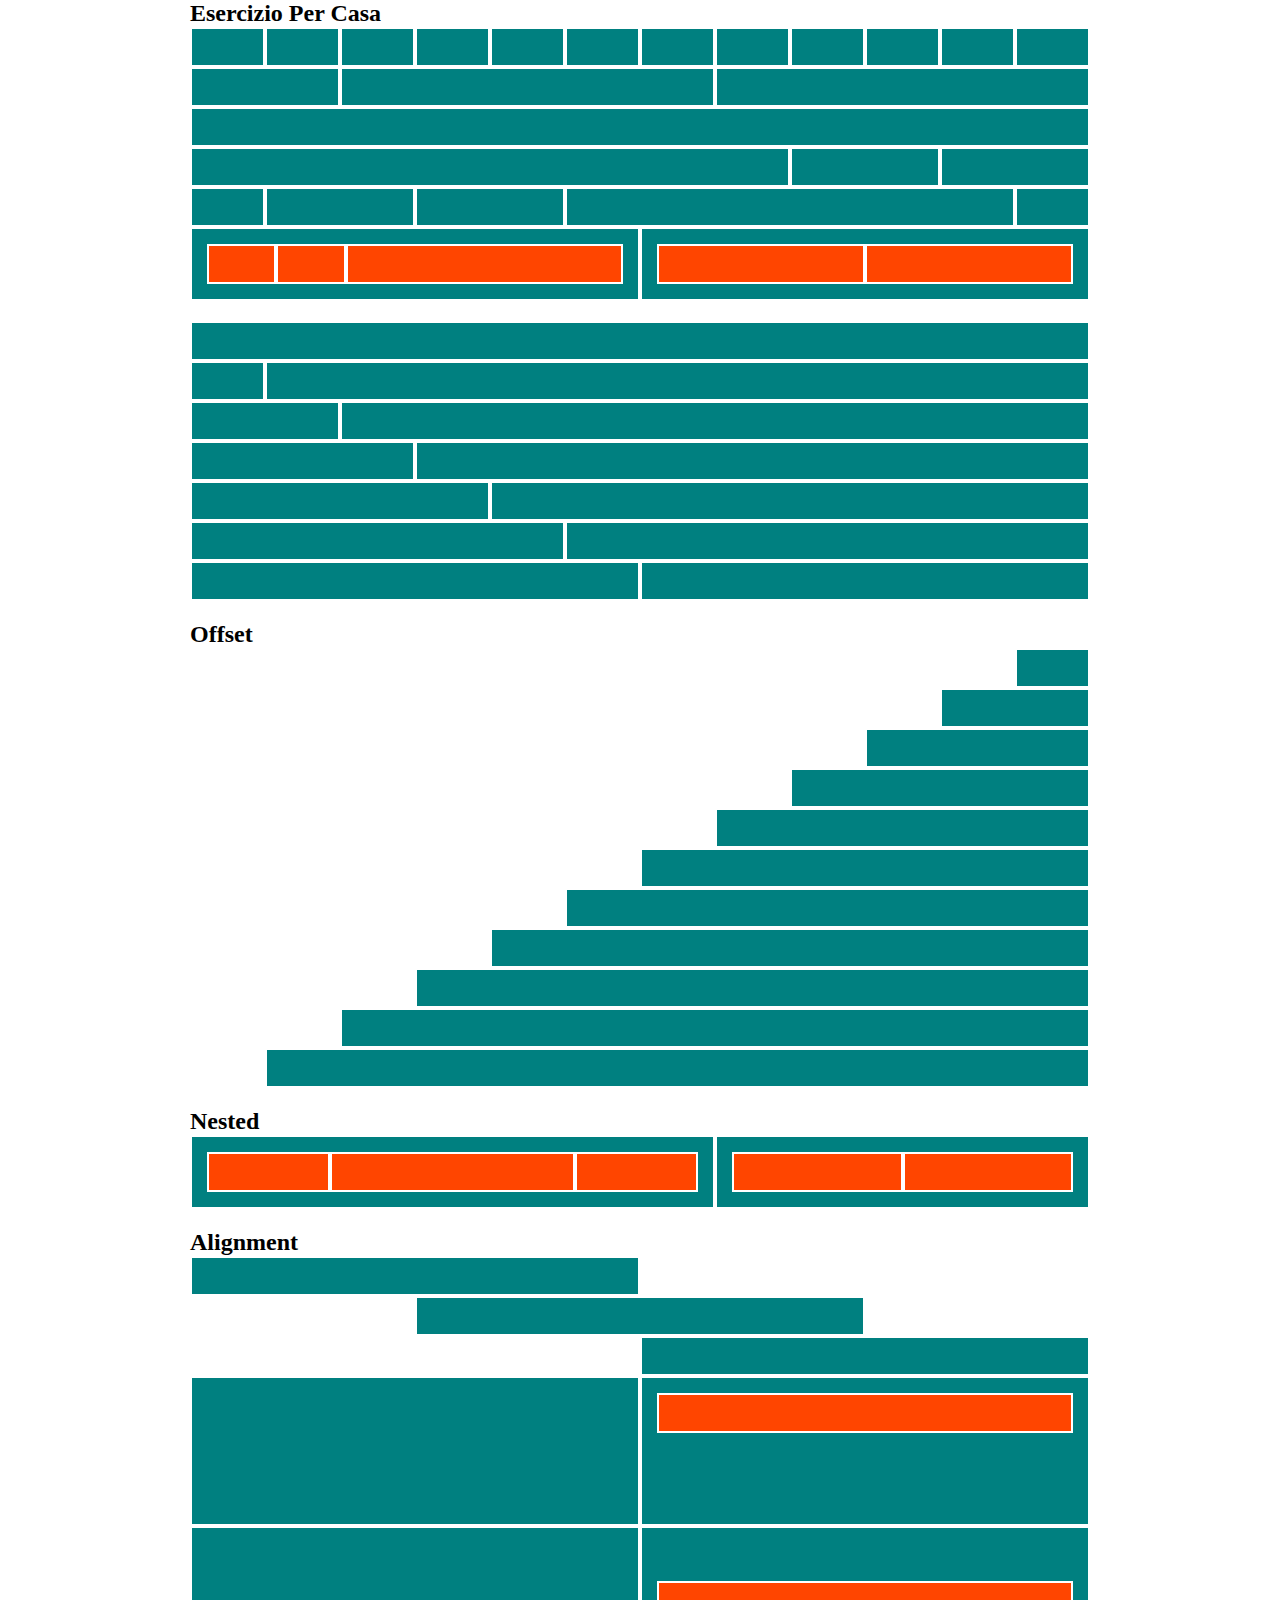
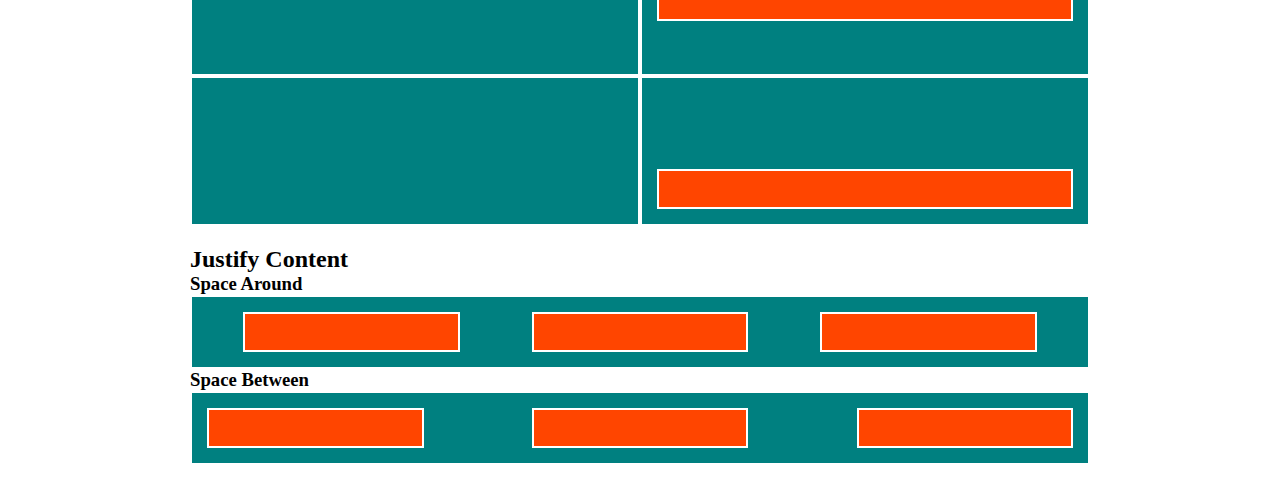
<file: index.html>
<!DOCTYPE html>
<html lang="en">
<head>
    <meta charset="UTF-8">
    <meta http-equiv="X-UA-Compatible" content="IE=edge">
    <meta name="viewport" content="width=device-width, initial-scale=1.0">
    <link rel="stylesheet" href="css/12bool.css">
    <link rel="stylesheet" href="css/style.css">
    <title>12Bool</title>
</head>
<body>
    <!-- parte principale -->
    <main>
        <section>
            <div class="container">
                <h2>Esercizio Per Casa</h2>
                <div class="row">
                    <div class="col-lg-1"></div>
                    <div class="col-lg-1"></div>
                    <div class="col-lg-1"></div>
                    <div class="col-lg-1"></div>
                    <div class="col-lg-1"></div>
                    <div class="col-lg-1"></div>
                    <div class="col-lg-1"></div>
                    <div class="col-lg-1"></div>
                    <div class="col-lg-1"></div>
                    <div class="col-lg-1"></div>
                    <div class="col-lg-1"></div>
                    <div class="col-lg-1"></div>
                </div>
    
                <div class="row">
                    <div class="col-lg-2"></div>
                    <div class="col-lg-5"></div>
                    <div class="col-lg-5"></div>
                </div>
    
                <div class="row">
                    <div class="col-lg-12"></div>
                </div>
    
                <div class="row">
                    <div class="col-lg-8"></div>
                    <div class="col-lg-2"></div>
                    <div class="col-lg-2"></div>
                </div>
    
                <div class="row">
                    <div class="col-lg-1"></div>
                    <div class="col-lg-2"></div>
                    <div class="col-lg-2"></div>
                    <div class="col-lg-6"></div>
                    <div class="col-lg-1"></div>
                </div>
    
                <div class="row">
                    <div class="col-lg-6">
                        <div class="row">
                            <div class="col-lg-2 orange"></div>
                            <div class="col-lg-2 orange"></div>
                            <div class="col-lg-8 orange"></div>
                        </div>
                    </div>      
                    <div class="col-lg-6">
                        <div class="row">
                            <div class="col-lg-6 orange"></div>
                            <div class="col-lg-6 orange"></div>
                        </div>
                    </div>  
                </div>
            </div>
        </section>

        <section>
            <div class="container">
                <div class="row">
                    <div class="col-lg-12"></div>
                </div>

                <div class="row">
                    <div class="col-lg-1"></div>
                    <div class="col-lg-11"></div>
                </div>

                <div class="row">
                    <div class="col-lg-2"></div>
                    <div class="col-lg-10"></div>
                </div>

                <div class="row">
                    <div class="col-lg-3"></div>
                    <div class="col-lg-9"></div>
                </div>

                <div class="row">
                    <div class="col-lg-4"></div>
                    <div class="col-lg-8"></div>
                </div>

                <div class="row">
                    <div class="col-lg-5"></div>
                    <div class="col-lg-7"></div>
                </div>

                <div class="row">
                    <div class="col-lg-6"></div>
                    <div class="col-lg-6"></div>
                </div>
            </div>
        </section>

        <section>
            <div class="container">
                <h2>Offset</h2>
                <div class="row">
                    <div class="col-lg-1 col-lg-offset-11"></div>
                </div>

                <div class="row">
                    <div class="col-lg-2 col-lg-offset-10"></div>
                </div>

                <div class="row">
                    <div class="col-lg-3 col-lg-offset-9"></div>
                </div>

                <div class="row">
                    <div class="col-lg-4 col-lg-offset-8"></div>
                </div>

                <div class="row">
                    <div class="col-lg-5 col-lg-offset-7"></div>
                </div>

                <div class="row">
                    <div class="col-lg-6 col-lg-offset-6"></div>
                </div>

                <div class="row">
                    <div class="col-lg-7 col-lg-offset-5"></div>
                </div>

                <div class="row">
                    <div class="col-lg-8 col-lg-offset-4"></div>
                </div>

                <div class="row">
                    <div class="col-lg-9 col-lg-offset-3"></div>
                </div>

                <div class="row">
                    <div class="col-lg-10 col-lg-offset-2"></div>
                </div>

                <div class="row">
                    <div class="col-lg-11 col-lg-offset-1"></div>
                </div>
            </div>
        </section>

        <section>
            <div class="container">
                <h2>Nested</h2>
                <div class="row">
                    <div class="col-lg-7">
                        <div class="row">
                            <div class="col-lg-3 orange"></div>
                            <div class="col-lg-6 orange"></div>
                            <div class="col-lg-3 orange"></div>
                        </div>
                    </div>
                    <div class="col-lg-5">
                        <div class="row">
                            <div class="col-lg-6 orange"></div>
                            <div class="col-lg-6 orange"></div>
                        </div>
                    </div>
                </div>
            </div>
        </section>

        <section>
            <div class="container">
                <h2>Alignment</h2>
                <div class="row start-lg">
                    <div class="col-lg-6"></div>
                </div>

                <div class="row center-lg">
                    <div class="col-lg-6"></div>
                </div>

                <div class="row end-lg">
                    <div class="col-lg-6"></div>
                </div>

                <div class="row">
                    <div class="col-lg-6 tall"></div>

                    <div class="col-lg-6">
                        <div class="row top-lg">
                            <div class="col-lg-12 orange"></div>
                        </div>
                    </div>
                </div>

                <div class="row">
                    <div class="col-lg-6 tall"></div>
                    
                    <div class="col-lg-6">
                        <div class="row middle-lg">
                            <div class="col-lg-12 orange"></div>
                        </div>
                    </div>
                </div>

                <div class="row">
                    <div class="col-lg-6 tall"></div>
                    
                    <div class="col-lg-6">
                        <div class="row bottom-lg">
                            <div class="col-lg-12 orange"></div>
                        </div>
                    </div>
                </div>
            </div>
        </section>

        <section>
            <div class="container">
                <h2>Justify Content</h2>
                <h3>Space Around</h3>
                <div class="row">
                    <div class="col-lg-12">
                        <div class="row around-lg">
                            <div class="col-lg-3 orange"></div>
                            <div class="col-lg-3 orange"></div>
                            <div class="col-lg-3 orange"></div>
                        </div>
                    </div>
                </div>

                <h3>Space Between</h3>
                <div class="row">
                    <div class="col-lg-12">
                        <div class="row between-lg">
                            <div class="col-lg-3 orange"></div>
                            <div class="col-lg-3 orange"></div>
                            <div class="col-lg-3 orange"></div>
                        </div>
                    </div>
                </div>
            </div>
        </section>
        
    </main>
</body>
</html>
</file>
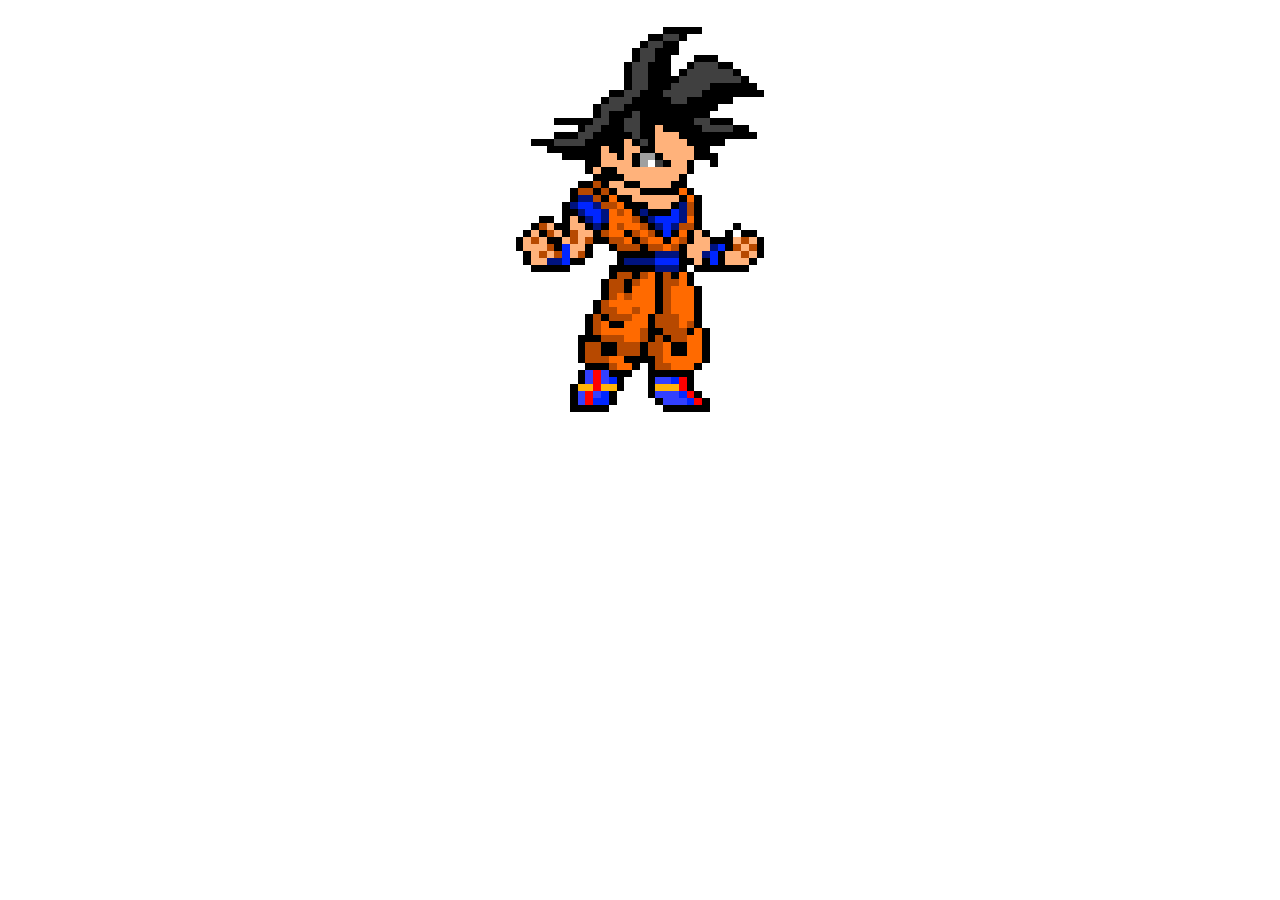
<file: bonus/index.html>
<!DOCTYPE html>
<html lang="en">
<head>
    <meta charset="UTF-8">
    <meta http-equiv="X-UA-Compatible" content="IE=edge">
    <meta name="viewport" content="width=device-width, initial-scale=1.0">
    <link rel="stylesheet" href="../css/12bool.css">
    <link rel="stylesheet" href="css/style.css">
    <title>Goku</title>
</head>
<body>
    <div class="container">
        <div class="row">
            <div class="col-lg-4">
                <div class="row">
                    <div class="col-lg-1 w"></div>
                    <div class="col-lg-1 w"></div>
                    <div class="col-lg-1 w"></div>
                    <div class="col-lg-1 w"></div>
                    <div class="col-lg-1 w"></div>
                    <div class="col-lg-1 w"></div>
                    <div class="col-lg-1 w"></div>
                    <div class="col-lg-1 w"></div>
                    <div class="col-lg-1 w"></div>
                    <div class="col-lg-1 w"></div>
                    <div class="col-lg-1 w"></div>
                    <div class="col-lg-1 w"></div>    
                </div>
            </div>

            <div class="col-lg-4">
                <div class="row">
                    <div class="col-lg-1 w"></div>
                    <div class="col-lg-1 w"></div>
                    <div class="col-lg-1 w"></div>
                    <div class="col-lg-1 w"></div>
                    <div class="col-lg-1 w"></div>
                    <div class="col-lg-1 w"></div>
                    <div class="col-lg-1 w"></div>
                    <div class="col-lg-1 w"></div>
                    <div class="col-lg-1 w"></div>
                    <div class="col-lg-1 w"></div>
                    <div class="col-lg-1 w"></div>
                    <div class="col-lg-1 w"></div>    
                </div>
            </div>

            <div class="col-lg-4">
                <div class="row">
                    <div class="col-lg-1 w"></div>
                    <div class="col-lg-1 w"></div>
                    <div class="col-lg-1 w"></div>
                    <div class="col-lg-1 w"></div>
                    <div class="col-lg-1 w"></div>
                    <div class="col-lg-1 w"></div>
                    <div class="col-lg-1 w"></div>
                    <div class="col-lg-1 w"></div>
                    <div class="col-lg-1 w"></div>
                    <div class="col-lg-1 w"></div>
                    <div class="col-lg-1 w"></div>
                    <div class="col-lg-1 w"></div>    
                </div>
            </div>

        </div>
        <div class="row">
            <div class="col-lg-4">
                <div class="row">
                    <div class="col-lg-1 w"></div>
                    <div class="col-lg-1 w"></div>
                    <div class="col-lg-1 w"></div>
                    <div class="col-lg-1 w"></div>
                    <div class="col-lg-1 w"></div>
                    <div class="col-lg-1 w"></div>
                    <div class="col-lg-1 w"></div>
                    <div class="col-lg-1 w"></div>
                    <div class="col-lg-1 w"></div>
                    <div class="col-lg-1 w"></div>
                    <div class="col-lg-1 w"></div>
                    <div class="col-lg-1 w"></div>    
                </div>
            </div>

            <div class="col-lg-4">
                <div class="row">
                    <div class="col-lg-1 w"></div>
                    <div class="col-lg-1 w"></div>
                    <div class="col-lg-1 w"></div>
                    <div class="col-lg-1 w"></div>
                    <div class="col-lg-1 w"></div>
                    <div class="col-lg-1 w"></div>
                    <div class="col-lg-1 w"></div>
                    <div class="col-lg-1 w"></div>
                    <div class="col-lg-1 w"></div>
                    <div class="col-lg-1 b"></div>
                    <div class="col-lg-1 b"></div>
                    <div class="col-lg-1 b"></div>    
                </div>
            </div>

            <div class="col-lg-4">
                <div class="row">
                    <div class="col-lg-1 b"></div>
                    <div class="col-lg-1 b"></div>
                    <div class="col-lg-1 w"></div>
                    <div class="col-lg-1 w"></div>
                    <div class="col-lg-1 w"></div>
                    <div class="col-lg-1 w"></div>
                    <div class="col-lg-1 w"></div>
                    <div class="col-lg-1 w"></div>
                    <div class="col-lg-1 w"></div>
                    <div class="col-lg-1 w"></div>
                    <div class="col-lg-1 w"></div>
                    <div class="col-lg-1 w"></div>    
                </div>
            </div>

        </div>
        <div class="row">
            <div class="col-lg-4">
                <div class="row">
                    <div class="col-lg-1 w"></div>
                    <div class="col-lg-1 w"></div>
                    <div class="col-lg-1 w"></div>
                    <div class="col-lg-1 w"></div>
                    <div class="col-lg-1 w"></div>
                    <div class="col-lg-1 w"></div>
                    <div class="col-lg-1 w"></div>
                    <div class="col-lg-1 w"></div>
                    <div class="col-lg-1 w"></div>
                    <div class="col-lg-1 w"></div>
                    <div class="col-lg-1 w"></div>
                    <div class="col-lg-1 w"></div>    
                </div>
            </div>

            <div class="col-lg-4">
                <div class="row">
                    <div class="col-lg-1 w"></div>
                    <div class="col-lg-1 w"></div>
                    <div class="col-lg-1 w"></div>
                    <div class="col-lg-1 w"></div>
                    <div class="col-lg-1 w"></div>
                    <div class="col-lg-1 w"></div>
                    <div class="col-lg-1 w"></div>
                    <div class="col-lg-1 b"></div>
                    <div class="col-lg-1 b"></div>
                    <div class="col-lg-1 dg"></div>
                    <div class="col-lg-1 dg"></div>
                    <div class="col-lg-1 b"></div>    
                </div>
            </div>

            <div class="col-lg-4">
                <div class="row">
                    <div class="col-lg-1 w"></div>
                    <div class="col-lg-1 w"></div>
                    <div class="col-lg-1 w"></div>
                    <div class="col-lg-1 w"></div>
                    <div class="col-lg-1 w"></div>
                    <div class="col-lg-1 w"></div>
                    <div class="col-lg-1 w"></div>
                    <div class="col-lg-1 w"></div>
                    <div class="col-lg-1 w"></div>
                    <div class="col-lg-1 w"></div>
                    <div class="col-lg-1 w"></div>
                    <div class="col-lg-1 w"></div>    
                </div>
            </div>

        </div>
        <div class="row">
            <div class="col-lg-4">
                <div class="row">
                    <div class="col-lg-1 w"></div>
                    <div class="col-lg-1 w"></div>
                    <div class="col-lg-1 w"></div>
                    <div class="col-lg-1 w"></div>
                    <div class="col-lg-1 w"></div>
                    <div class="col-lg-1 w"></div>
                    <div class="col-lg-1 w"></div>
                    <div class="col-lg-1 w"></div>
                    <div class="col-lg-1 w"></div>
                    <div class="col-lg-1 w"></div>
                    <div class="col-lg-1 w"></div>
                    <div class="col-lg-1 w"></div>    
                </div>
            </div>

            <div class="col-lg-4">
                <div class="row">
                    <div class="col-lg-1 w"></div>
                    <div class="col-lg-1 w"></div>
                    <div class="col-lg-1 w"></div>
                    <div class="col-lg-1 w"></div>
                    <div class="col-lg-1 w"></div>
                    <div class="col-lg-1 w"></div>
                    <div class="col-lg-1 b"></div>
                    <div class="col-lg-1 dg"></div>
                    <div class="col-lg-1 dg"></div>
                    <div class="col-lg-1 b"></div>
                    <div class="col-lg-1 b"></div>
                    <div class="col-lg-1 w"></div>    
                </div>
            </div>

            <div class="col-lg-4">
                <div class="row">
                    <div class="col-lg-1 w"></div>
                    <div class="col-lg-1 w"></div>
                    <div class="col-lg-1 w"></div>
                    <div class="col-lg-1 w"></div>
                    <div class="col-lg-1 w"></div>
                    <div class="col-lg-1 w"></div>
                    <div class="col-lg-1 w"></div>
                    <div class="col-lg-1 w"></div>
                    <div class="col-lg-1 w"></div>
                    <div class="col-lg-1 w"></div>
                    <div class="col-lg-1 w"></div>
                    <div class="col-lg-1 w"></div>    
                </div>
            </div>

        </div>
        <div class="row">
            <div class="col-lg-4">
                <div class="row">
                    <div class="col-lg-1 w"></div>
                    <div class="col-lg-1 w"></div>
                    <div class="col-lg-1 w"></div>
                    <div class="col-lg-1 w"></div>
                    <div class="col-lg-1 w"></div>
                    <div class="col-lg-1 w"></div>
                    <div class="col-lg-1 w"></div>
                    <div class="col-lg-1 w"></div>
                    <div class="col-lg-1 w"></div>
                    <div class="col-lg-1 w"></div>
                    <div class="col-lg-1 w"></div>
                    <div class="col-lg-1 w"></div>    
                </div>
            </div>

            <div class="col-lg-4">
                <div class="row">
                    <div class="col-lg-1 w"></div>
                    <div class="col-lg-1 w"></div>
                    <div class="col-lg-1 w"></div>
                    <div class="col-lg-1 w"></div>
                    <div class="col-lg-1 w"></div>
                    <div class="col-lg-1 b"></div>
                    <div class="col-lg-1 dg"></div>
                    <div class="col-lg-1 dg"></div>
                    <div class="col-lg-1 b"></div>
                    <div class="col-lg-1 b"></div>
                    <div class="col-lg-1 b"></div>
                    <div class="col-lg-1 w"></div>    
                </div>
            </div>

            <div class="col-lg-4">
                <div class="row">
                    <div class="col-lg-1 w"></div>
                    <div class="col-lg-1 w"></div>
                    <div class="col-lg-1 w"></div>
                    <div class="col-lg-1 w"></div>
                    <div class="col-lg-1 w"></div>
                    <div class="col-lg-1 w"></div>
                    <div class="col-lg-1 w"></div>
                    <div class="col-lg-1 w"></div>
                    <div class="col-lg-1 w"></div>
                    <div class="col-lg-1 w"></div>
                    <div class="col-lg-1 w"></div>
                    <div class="col-lg-1 w"></div>    
                </div>
            </div>

        </div>
        <div class="row">
            <div class="col-lg-4">
                <div class="row">
                    <div class="col-lg-1 w"></div>
                    <div class="col-lg-1 w"></div>
                    <div class="col-lg-1 w"></div>
                    <div class="col-lg-1 w"></div>
                    <div class="col-lg-1 w"></div>
                    <div class="col-lg-1 w"></div>
                    <div class="col-lg-1 w"></div>
                    <div class="col-lg-1 w"></div>
                    <div class="col-lg-1 w"></div>
                    <div class="col-lg-1 w"></div>
                    <div class="col-lg-1 w"></div>
                    <div class="col-lg-1 w"></div>    
                </div>
            </div>

            <div class="col-lg-4">
                <div class="row">
                    <div class="col-lg-1 w"></div>
                    <div class="col-lg-1 w"></div>
                    <div class="col-lg-1 w"></div>
                    <div class="col-lg-1 w"></div>
                    <div class="col-lg-1 w"></div>
                    <div class="col-lg-1 b"></div>
                    <div class="col-lg-1 dg"></div>
                    <div class="col-lg-1 dg"></div>
                    <div class="col-lg-1 b"></div>
                    <div class="col-lg-1 b"></div>
                    <div class="col-lg-1 w"></div>
                    <div class="col-lg-1 w"></div>    
                </div>
            </div>

            <div class="col-lg-4">
                <div class="row">
                    <div class="col-lg-1 w"></div>
                    <div class="col-lg-1 b"></div>
                    <div class="col-lg-1 b"></div>
                    <div class="col-lg-1 b"></div>
                    <div class="col-lg-1 w"></div>
                    <div class="col-lg-1 w"></div>
                    <div class="col-lg-1 w"></div>
                    <div class="col-lg-1 w"></div>
                    <div class="col-lg-1 w"></div>
                    <div class="col-lg-1 w"></div>
                    <div class="col-lg-1 w"></div>
                    <div class="col-lg-1 w"></div>    
                </div>
            </div>

        </div>
        <div class="row">
            <div class="col-lg-4">
                <div class="row">
                    <div class="col-lg-1 w"></div>
                    <div class="col-lg-1 w"></div>
                    <div class="col-lg-1 w"></div>
                    <div class="col-lg-1 w"></div>
                    <div class="col-lg-1 w"></div>
                    <div class="col-lg-1 w"></div>
                    <div class="col-lg-1 w"></div>
                    <div class="col-lg-1 w"></div>
                    <div class="col-lg-1 w"></div>
                    <div class="col-lg-1 w"></div>
                    <div class="col-lg-1 w"></div>
                    <div class="col-lg-1 w"></div>    
                </div>
            </div>

            <div class="col-lg-4">
                <div class="row">
                    <div class="col-lg-1 w"></div>
                    <div class="col-lg-1 w"></div>
                    <div class="col-lg-1 w"></div>
                    <div class="col-lg-1 w"></div>
                    <div class="col-lg-1 b"></div>
                    <div class="col-lg-1 dg"></div>
                    <div class="col-lg-1 dg"></div>
                    <div class="col-lg-1 b"></div>
                    <div class="col-lg-1 b"></div>
                    <div class="col-lg-1 b"></div>
                    <div class="col-lg-1 w"></div>
                    <div class="col-lg-1 w"></div>    
                </div>
            </div>

            <div class="col-lg-4">
                <div class="row">
                    <div class="col-lg-1 b"></div>
                    <div class="col-lg-1 dg"></div>
                    <div class="col-lg-1 dg"></div>
                    <div class="col-lg-1 dg"></div>
                    <div class="col-lg-1 b"></div>
                    <div class="col-lg-1 b"></div>
                    <div class="col-lg-1 w"></div>
                    <div class="col-lg-1 w"></div>
                    <div class="col-lg-1 w"></div>
                    <div class="col-lg-1 w"></div>
                    <div class="col-lg-1 w"></div>
                    <div class="col-lg-1 w"></div>    
                </div>
            </div>

        </div>
        <div class="row">
            <div class="col-lg-4">
                <div class="row">
                    <div class="col-lg-1 w"></div>
                    <div class="col-lg-1 w"></div>
                    <div class="col-lg-1 w"></div>
                    <div class="col-lg-1 w"></div>
                    <div class="col-lg-1 w"></div>
                    <div class="col-lg-1 w"></div>
                    <div class="col-lg-1 w"></div>
                    <div class="col-lg-1 w"></div>
                    <div class="col-lg-1 w"></div>
                    <div class="col-lg-1 w"></div>
                    <div class="col-lg-1 w"></div>
                    <div class="col-lg-1 w"></div>    
                </div>
            </div>

            <div class="col-lg-4">
                <div class="row">
                    <div class="col-lg-1 w"></div>
                    <div class="col-lg-1 w"></div>
                    <div class="col-lg-1 w"></div>
                    <div class="col-lg-1 w"></div>
                    <div class="col-lg-1 b"></div>
                    <div class="col-lg-1 dg"></div>
                    <div class="col-lg-1 dg"></div>
                    <div class="col-lg-1 b"></div>
                    <div class="col-lg-1 b"></div>
                    <div class="col-lg-1 b"></div>
                    <div class="col-lg-1 w"></div>
                    <div class="col-lg-1 b"></div>    
                </div>
            </div>

            <div class="col-lg-4">
                <div class="row">
                    <div class="col-lg-1 dg"></div>
                    <div class="col-lg-1 dg"></div>
                    <div class="col-lg-1 dg"></div>
                    <div class="col-lg-1 dg"></div>
                    <div class="col-lg-1 dg"></div>
                    <div class="col-lg-1 dg"></div>
                    <div class="col-lg-1 b"></div>
                    <div class="col-lg-1 w"></div>
                    <div class="col-lg-1 w"></div>
                    <div class="col-lg-1 w"></div>
                    <div class="col-lg-1 w"></div>
                    <div class="col-lg-1 w"></div>    
                </div>
            </div>

        </div>
        <div class="row">
            <div class="col-lg-4">
                <div class="row">
                    <div class="col-lg-1 w"></div>
                    <div class="col-lg-1 w"></div>
                    <div class="col-lg-1 w"></div>
                    <div class="col-lg-1 w"></div>
                    <div class="col-lg-1 w"></div>
                    <div class="col-lg-1 w"></div>
                    <div class="col-lg-1 w"></div>
                    <div class="col-lg-1 w"></div>
                    <div class="col-lg-1 w"></div>
                    <div class="col-lg-1 w"></div>
                    <div class="col-lg-1 w"></div>
                    <div class="col-lg-1 w"></div>    
                </div>
            </div>

            <div class="col-lg-4">
                <div class="row">
                    <div class="col-lg-1 w"></div>
                    <div class="col-lg-1 w"></div>
                    <div class="col-lg-1 w"></div>
                    <div class="col-lg-1 w"></div>
                    <div class="col-lg-1 b"></div>
                    <div class="col-lg-1 dg"></div>
                    <div class="col-lg-1 dg"></div>
                    <div class="col-lg-1 b"></div>
                    <div class="col-lg-1 b"></div>
                    <div class="col-lg-1 b"></div>
                    <div class="col-lg-1 b"></div>
                    <div class="col-lg-1 dg"></div>    
                </div>
            </div>

            <div class="col-lg-4">
                <div class="row">
                    <div class="col-lg-1 dg"></div>
                    <div class="col-lg-1 dg"></div>
                    <div class="col-lg-1 dg"></div>
                    <div class="col-lg-1 dg"></div>
                    <div class="col-lg-1 dg"></div>
                    <div class="col-lg-1 dg"></div>
                    <div class="col-lg-1 dg"></div>
                    <div class="col-lg-1 b"></div>
                    <div class="col-lg-1 w"></div>
                    <div class="col-lg-1 w"></div>
                    <div class="col-lg-1 w"></div>
                    <div class="col-lg-1 w"></div>    
                </div>
            </div>

        </div>
        <div class="row">
            <div class="col-lg-4">
                <div class="row">
                    <div class="col-lg-1 w"></div>
                    <div class="col-lg-1 w"></div>
                    <div class="col-lg-1 w"></div>
                    <div class="col-lg-1 w"></div>
                    <div class="col-lg-1 w"></div>
                    <div class="col-lg-1 w"></div>
                    <div class="col-lg-1 w"></div>
                    <div class="col-lg-1 w"></div>
                    <div class="col-lg-1 w"></div>
                    <div class="col-lg-1 w"></div>
                    <div class="col-lg-1 w"></div>
                    <div class="col-lg-1 w"></div>    
                </div>
            </div>

            <div class="col-lg-4">
                <div class="row">
                    <div class="col-lg-1 w"></div>
                    <div class="col-lg-1 w"></div>
                    <div class="col-lg-1 w"></div>
                    <div class="col-lg-1 w"></div>
                    <div class="col-lg-1 b"></div>
                    <div class="col-lg-1 dg"></div>
                    <div class="col-lg-1 dg"></div>
                    <div class="col-lg-1 b"></div>
                    <div class="col-lg-1 b"></div>
                    <div class="col-lg-1 b"></div>
                    <div class="col-lg-1 dg"></div>
                    <div class="col-lg-1 dg"></div>    
                </div>
            </div>

            <div class="col-lg-4">
                <div class="row">
                    <div class="col-lg-1 dg"></div>
                    <div class="col-lg-1 dg"></div>
                    <div class="col-lg-1 dg"></div>
                    <div class="col-lg-1 b"></div>
                    <div class="col-lg-1 b"></div>
                    <div class="col-lg-1 b"></div>
                    <div class="col-lg-1 b"></div>
                    <div class="col-lg-1 b"></div>
                    <div class="col-lg-1 b"></div>
                    <div class="col-lg-1 w"></div>
                    <div class="col-lg-1 w"></div>
                    <div class="col-lg-1 w"></div>    
                </div>
            </div>

        </div>
        <div class="row">
            <div class="col-lg-4">
                <div class="row">
                    <div class="col-lg-1 w"></div>
                    <div class="col-lg-1 w"></div>
                    <div class="col-lg-1 w"></div>
                    <div class="col-lg-1 w"></div>
                    <div class="col-lg-1 w"></div>
                    <div class="col-lg-1 w"></div>
                    <div class="col-lg-1 w"></div>
                    <div class="col-lg-1 w"></div>
                    <div class="col-lg-1 w"></div>
                    <div class="col-lg-1 w"></div>
                    <div class="col-lg-1 w"></div>
                    <div class="col-lg-1 w"></div>    
                </div>
            </div>

            <div class="col-lg-4">
                <div class="row">
                    <div class="col-lg-1 w"></div>
                    <div class="col-lg-1 w"></div>
                    <div class="col-lg-1 b"></div>
                    <div class="col-lg-1 b"></div>
                    <div class="col-lg-1 dg"></div>
                    <div class="col-lg-1 dg"></div>
                    <div class="col-lg-1 b"></div>
                    <div class="col-lg-1 b"></div>
                    <div class="col-lg-1 b"></div>
                    <div class="col-lg-1 dg"></div>
                    <div class="col-lg-1 dg"></div>
                    <div class="col-lg-1 dg"></div>    
                </div>
            </div>

            <div class="col-lg-4">
                <div class="row">
                    <div class="col-lg-1 dg"></div>
                    <div class="col-lg-1 dg"></div>
                    <div class="col-lg-1 b"></div>
                    <div class="col-lg-1 b"></div>
                    <div class="col-lg-1 b"></div>
                    <div class="col-lg-1 b"></div>
                    <div class="col-lg-1 b"></div>
                    <div class="col-lg-1 b"></div>
                    <div class="col-lg-1 b"></div>
                    <div class="col-lg-1 b"></div>
                    <div class="col-lg-1 w"></div>
                    <div class="col-lg-1 w"></div>    
                </div>
            </div>

        </div>
        <div class="row">
            <div class="col-lg-4">
                <div class="row">
                    <div class="col-lg-1 w"></div>
                    <div class="col-lg-1 w"></div>
                    <div class="col-lg-1 w"></div>
                    <div class="col-lg-1 w"></div>
                    <div class="col-lg-1 w"></div>
                    <div class="col-lg-1 w"></div>
                    <div class="col-lg-1 w"></div>
                    <div class="col-lg-1 w"></div>
                    <div class="col-lg-1 w"></div>
                    <div class="col-lg-1 w"></div>
                    <div class="col-lg-1 w"></div>
                    <div class="col-lg-1 w"></div>    
                </div>
            </div>

            <div class="col-lg-4">
                <div class="row">
                    <div class="col-lg-1 w"></div>
                    <div class="col-lg-1 b"></div>
                    <div class="col-lg-1 dg"></div>
                    <div class="col-lg-1 dg"></div>
                    <div class="col-lg-1 dg"></div>
                    <div class="col-lg-1 b"></div>
                    <div class="col-lg-1 b"></div>
                    <div class="col-lg-1 b"></div>
                    <div class="col-lg-1 b"></div>
                    <div class="col-lg-1 b"></div>
                    <div class="col-lg-1 dg"></div>
                    <div class="col-lg-1 dg"></div>    
                </div>
            </div>

            <div class="col-lg-4">
                <div class="row">
                    <div class="col-lg-1 b"></div>
                    <div class="col-lg-1 b"></div>
                    <div class="col-lg-1 b"></div>
                    <div class="col-lg-1 b"></div>
                    <div class="col-lg-1 b"></div>
                    <div class="col-lg-1 b"></div>
                    <div class="col-lg-1 w"></div>
                    <div class="col-lg-1 w"></div>
                    <div class="col-lg-1 w"></div>
                    <div class="col-lg-1 w"></div>
                    <div class="col-lg-1 w"></div>
                    <div class="col-lg-1 w"></div>    
                </div>
            </div>

        </div>
        <div class="row">
            <div class="col-lg-4">
                <div class="row">
                    <div class="col-lg-1 w"></div>
                    <div class="col-lg-1 w"></div>
                    <div class="col-lg-1 w"></div>
                    <div class="col-lg-1 w"></div>
                    <div class="col-lg-1 w"></div>
                    <div class="col-lg-1 w"></div>
                    <div class="col-lg-1 w"></div>
                    <div class="col-lg-1 w"></div>
                    <div class="col-lg-1 w"></div>
                    <div class="col-lg-1 w"></div>
                    <div class="col-lg-1 w"></div>
                    <div class="col-lg-1 w"></div>    
                </div>
            </div>

            <div class="col-lg-4">
                <div class="row">
                    <div class="col-lg-1 b"></div>
                    <div class="col-lg-1 dg"></div>
                    <div class="col-lg-1 dg"></div>
                    <div class="col-lg-1 dg"></div>
                    <div class="col-lg-1 b"></div>
                    <div class="col-lg-1 b"></div>
                    <div class="col-lg-1 b"></div>
                    <div class="col-lg-1 b"></div>
                    <div class="col-lg-1 b"></div>
                    <div class="col-lg-1 b"></div>
                    <div class="col-lg-1 b"></div>
                    <div class="col-lg-1 b"></div>    
                </div>
            </div>

            <div class="col-lg-4">
                <div class="row">
                    <div class="col-lg-1 b"></div>
                    <div class="col-lg-1 b"></div>
                    <div class="col-lg-1 b"></div>
                    <div class="col-lg-1 b"></div>
                    <div class="col-lg-1 w"></div>
                    <div class="col-lg-1 w"></div>
                    <div class="col-lg-1 w"></div>
                    <div class="col-lg-1 w"></div>
                    <div class="col-lg-1 w"></div>
                    <div class="col-lg-1 w"></div>
                    <div class="col-lg-1 w"></div>
                    <div class="col-lg-1 w"></div>    
                </div>
            </div>

        </div>
        <div class="row">
            <div class="col-lg-4">
                <div class="row">
                    <div class="col-lg-1 w"></div>
                    <div class="col-lg-1 w"></div>
                    <div class="col-lg-1 w"></div>
                    <div class="col-lg-1 w"></div>
                    <div class="col-lg-1 w"></div>
                    <div class="col-lg-1 w"></div>
                    <div class="col-lg-1 w"></div>
                    <div class="col-lg-1 w"></div>
                    <div class="col-lg-1 w"></div>
                    <div class="col-lg-1 w"></div>
                    <div class="col-lg-1 w"></div>
                    <div class="col-lg-1 w"></div>    
                </div>
            </div>

            <div class="col-lg-4">
                <div class="row">
                    <div class="col-lg-1 b"></div>
                    <div class="col-lg-1 dg"></div>
                    <div class="col-lg-1 b"></div>
                    <div class="col-lg-1 b"></div>
                    <div class="col-lg-1 b"></div>
                    <div class="col-lg-1 dg"></div>
                    <div class="col-lg-1 b"></div>
                    <div class="col-lg-1 b"></div>
                    <div class="col-lg-1 b"></div>
                    <div class="col-lg-1 b"></div>
                    <div class="col-lg-1 b"></div>
                    <div class="col-lg-1 b"></div>    
                </div>
            </div>

            <div class="col-lg-4">
                <div class="row">
                    <div class="col-lg-1 b"></div>
                    <div class="col-lg-1 b"></div>
                    <div class="col-lg-1 b"></div>
                    <div class="col-lg-1 w"></div>
                    <div class="col-lg-1 w"></div>
                    <div class="col-lg-1 w"></div>
                    <div class="col-lg-1 w"></div>
                    <div class="col-lg-1 w"></div>
                    <div class="col-lg-1 w"></div>
                    <div class="col-lg-1 w"></div>
                    <div class="col-lg-1 w"></div>
                    <div class="col-lg-1 w"></div>    
                </div>
            </div>

        </div>
        <div class="row">
            <div class="col-lg-4">
                <div class="row">
                    <div class="col-lg-1 w"></div>
                    <div class="col-lg-1 w"></div>
                    <div class="col-lg-1 w"></div>
                    <div class="col-lg-1 w"></div>
                    <div class="col-lg-1 w"></div>
                    <div class="col-lg-1 w"></div>
                    <div class="col-lg-1 w"></div>
                    <div class="col-lg-1 b"></div>
                    <div class="col-lg-1 b"></div>
                    <div class="col-lg-1 b"></div>
                    <div class="col-lg-1 b"></div>
                    <div class="col-lg-1 b"></div>    
                </div>
            </div>

            <div class="col-lg-4">
                <div class="row">
                    <div class="col-lg-1 dg"></div>
                    <div class="col-lg-1 dg"></div>
                    <div class="col-lg-1 b"></div>
                    <div class="col-lg-1 b"></div>
                    <div class="col-lg-1 dg"></div>
                    <div class="col-lg-1 dg"></div>
                    <div class="col-lg-1 b"></div>
                    <div class="col-lg-1 b"></div>
                    <div class="col-lg-1 b"></div>
                    <div class="col-lg-1 b"></div>
                    <div class="col-lg-1 b"></div>
                    <div class="col-lg-1 b"></div>    
                </div>
            </div>

            <div class="col-lg-4">
                <div class="row">
                    <div class="col-lg-1 b"></div>
                    <div class="col-lg-1 dg"></div>
                    <div class="col-lg-1 dg"></div>
                    <div class="col-lg-1 b"></div>
                    <div class="col-lg-1 b"></div>
                    <div class="col-lg-1 b"></div>
                    <div class="col-lg-1 w"></div>
                    <div class="col-lg-1 w"></div>
                    <div class="col-lg-1 w"></div>
                    <div class="col-lg-1 w"></div>
                    <div class="col-lg-1 w"></div>
                    <div class="col-lg-1 w"></div>    
                </div>
            </div>

        </div>
        <div class="row">
            <div class="col-lg-4">
                <div class="row">
                    <div class="col-lg-1 w"></div>
                    <div class="col-lg-1 w"></div>
                    <div class="col-lg-1 w"></div>
                    <div class="col-lg-1 w"></div>
                    <div class="col-lg-1 w"></div>
                    <div class="col-lg-1 w"></div>
                    <div class="col-lg-1 w"></div>
                    <div class="col-lg-1 w"></div>
                    <div class="col-lg-1 w"></div>
                    <div class="col-lg-1 w"></div>
                    <div class="col-lg-1 b"></div>
                    <div class="col-lg-1 dg"></div>    
                </div>
            </div>

            <div class="col-lg-4">
                <div class="row">
                    <div class="col-lg-1 dg"></div>
                    <div class="col-lg-1 b"></div>
                    <div class="col-lg-1 b"></div>
                    <div class="col-lg-1 b"></div>
                    <div class="col-lg-1 dg"></div>
                    <div class="col-lg-1 dg"></div>
                    <div class="col-lg-1 b"></div>
                    <div class="col-lg-1 b"></div>
                    <div class="col-lg-1 p"></div>
                    <div class="col-lg-1 b"></div>
                    <div class="col-lg-1 b"></div>
                    <div class="col-lg-1 b"></div>    
                </div>
            </div>

            <div class="col-lg-4">
                <div class="row">
                    <div class="col-lg-1 b"></div>
                    <div class="col-lg-1 b"></div>
                    <div class="col-lg-1 dg"></div>
                    <div class="col-lg-1 dg"></div>
                    <div class="col-lg-1 dg"></div>
                    <div class="col-lg-1 dg"></div>
                    <div class="col-lg-1 b"></div>
                    <div class="col-lg-1 b"></div>
                    <div class="col-lg-1 w"></div>
                    <div class="col-lg-1 w"></div>
                    <div class="col-lg-1 w"></div>
                    <div class="col-lg-1 w"></div>    
                </div>
            </div>

        </div>
        <div class="row">
            <div class="col-lg-4">
                <div class="row">
                    <div class="col-lg-1 w"></div>
                    <div class="col-lg-1 w"></div>
                    <div class="col-lg-1 w"></div>
                    <div class="col-lg-1 w"></div>
                    <div class="col-lg-1 w"></div>
                    <div class="col-lg-1 w"></div>
                    <div class="col-lg-1 w"></div>
                    <div class="col-lg-1 b"></div>
                    <div class="col-lg-1 b"></div>
                    <div class="col-lg-1 b"></div>
                    <div class="col-lg-1 dg"></div>
                    <div class="col-lg-1 dg"></div>    
                </div>
            </div>

            <div class="col-lg-4">
                <div class="row">
                    <div class="col-lg-1 b"></div>
                    <div class="col-lg-1 b"></div>
                    <div class="col-lg-1 b"></div>
                    <div class="col-lg-1 b"></div>
                    <div class="col-lg-1 b"></div>
                    <div class="col-lg-1 dg"></div>
                    <div class="col-lg-1 b"></div>
                    <div class="col-lg-1 b"></div>
                    <div class="col-lg-1 p"></div>
                    <div class="col-lg-1 p"></div>
                    <div class="col-lg-1 p"></div>
                    <div class="col-lg-1 b"></div>    
                </div>
            </div>

            <div class="col-lg-4">
                <div class="row">
                    <div class="col-lg-1 b"></div>
                    <div class="col-lg-1 b"></div>
                    <div class="col-lg-1 b"></div>
                    <div class="col-lg-1 b"></div>
                    <div class="col-lg-1 b"></div>
                    <div class="col-lg-1 b"></div>
                    <div class="col-lg-1 b"></div>
                    <div class="col-lg-1 b"></div>
                    <div class="col-lg-1 b"></div>
                    <div class="col-lg-1 w"></div>
                    <div class="col-lg-1 w"></div>
                    <div class="col-lg-1 w"></div>    
                </div>
            </div>

        </div>
        <div class="row">
            <div class="col-lg-4">
                <div class="row">
                    <div class="col-lg-1 w"></div>
                    <div class="col-lg-1 w"></div>
                    <div class="col-lg-1 w"></div>
                    <div class="col-lg-1 w"></div>
                    <div class="col-lg-1 b"></div>
                    <div class="col-lg-1 b"></div>
                    <div class="col-lg-1 b"></div>
                    <div class="col-lg-1 dg"></div>
                    <div class="col-lg-1 dg"></div>
                    <div class="col-lg-1 dg"></div>
                    <div class="col-lg-1 dg"></div>
                    <div class="col-lg-1 b"></div>    
                </div>
            </div>

            <div class="col-lg-4">
                <div class="row">
                    <div class="col-lg-1 b"></div>
                    <div class="col-lg-1 b"></div>
                    <div class="col-lg-1 b"></div>
                    <div class="col-lg-1 b"></div>
                    <div class="col-lg-1 p"></div>
                    <div class="col-lg-1 b"></div>
                    <div class="col-lg-1 dg"></div>
                    <div class="col-lg-1 b"></div>
                    <div class="col-lg-1 p"></div>
                    <div class="col-lg-1 p"></div>
                    <div class="col-lg-1 p"></div>
                    <div class="col-lg-1 p"></div>    
                </div>
            </div>

            <div class="col-lg-4">
                <div class="row">
                    <div class="col-lg-1 b"></div>
                    <div class="col-lg-1 b"></div>
                    <div class="col-lg-1 b"></div>
                    <div class="col-lg-1 b"></div>
                    <div class="col-lg-1 b"></div>
                    <div class="col-lg-1 w"></div>
                    <div class="col-lg-1 w"></div>
                    <div class="col-lg-1 w"></div>
                    <div class="col-lg-1 w"></div>
                    <div class="col-lg-1 w"></div>
                    <div class="col-lg-1 w"></div>
                    <div class="col-lg-1 w"></div>    
                </div>
            </div>

        </div>
        <div class="row">
            <div class="col-lg-4">
                <div class="row">
                    <div class="col-lg-1 w"></div>
                    <div class="col-lg-1 w"></div>
                    <div class="col-lg-1 w"></div>
                    <div class="col-lg-1 w"></div>
                    <div class="col-lg-1 w"></div>
                    <div class="col-lg-1 w"></div>
                    <div class="col-lg-1 b"></div>
                    <div class="col-lg-1 b"></div>
                    <div class="col-lg-1 b"></div>
                    <div class="col-lg-1 b"></div>
                    <div class="col-lg-1 b"></div>
                    <div class="col-lg-1 b"></div>    
                </div>
            </div>

            <div class="col-lg-4">
                <div class="row">
                    <div class="col-lg-1 b"></div>
                    <div class="col-lg-1 p"></div>
                    <div class="col-lg-1 b"></div>
                    <div class="col-lg-1 b"></div>
                    <div class="col-lg-1 p"></div>
                    <div class="col-lg-1 p"></div>
                    <div class="col-lg-1 b"></div>
                    <div class="col-lg-1 b"></div>
                    <div class="col-lg-1 p"></div>
                    <div class="col-lg-1 p"></div>
                    <div class="col-lg-1 p"></div>
                    <div class="col-lg-1 p"></div>    
                </div>
            </div>

            <div class="col-lg-4">
                <div class="row">
                    <div class="col-lg-1 p"></div>
                    <div class="col-lg-1 b"></div>
                    <div class="col-lg-1 b"></div>
                    <div class="col-lg-1 w"></div>
                    <div class="col-lg-1 w"></div>
                    <div class="col-lg-1 w"></div>
                    <div class="col-lg-1 w"></div>
                    <div class="col-lg-1 w"></div>
                    <div class="col-lg-1 w"></div>
                    <div class="col-lg-1 w"></div>
                    <div class="col-lg-1 w"></div>
                    <div class="col-lg-1 w"></div>    
                </div>
            </div>

        </div>
        <div class="row">
            <div class="col-lg-4">
                <div class="row">
                    <div class="col-lg-1 w"></div>
                    <div class="col-lg-1 w"></div>
                    <div class="col-lg-1 w"></div>
                    <div class="col-lg-1 w"></div>
                    <div class="col-lg-1 w"></div>
                    <div class="col-lg-1 w"></div>
                    <div class="col-lg-1 w"></div>
                    <div class="col-lg-1 w"></div>
                    <div class="col-lg-1 b"></div>
                    <div class="col-lg-1 b"></div>
                    <div class="col-lg-1 b"></div>
                    <div class="col-lg-1 b"></div>    
                </div>
            </div>

            <div class="col-lg-4">
                <div class="row">
                    <div class="col-lg-1 b"></div>
                    <div class="col-lg-1 p"></div>
                    <div class="col-lg-1 p"></div>
                    <div class="col-lg-1 b"></div>
                    <div class="col-lg-1 p"></div>
                    <div class="col-lg-1 b"></div>
                    <div class="col-lg-1 g"></div>
                    <div class="col-lg-1 g"></div>
                    <div class="col-lg-1 b"></div>
                    <div class="col-lg-1 p"></div>
                    <div class="col-lg-1 p"></div>
                    <div class="col-lg-1 p"></div>    
                </div>
            </div>

            <div class="col-lg-4">
                <div class="row">
                    <div class="col-lg-1 p"></div>
                    <div class="col-lg-1 b"></div>
                    <div class="col-lg-1 b"></div>
                    <div class="col-lg-1 b"></div>
                    <div class="col-lg-1 w"></div>
                    <div class="col-lg-1 w"></div>
                    <div class="col-lg-1 w"></div>
                    <div class="col-lg-1 w"></div>
                    <div class="col-lg-1 w"></div>
                    <div class="col-lg-1 w"></div>
                    <div class="col-lg-1 w"></div>
                    <div class="col-lg-1 w"></div>    
                </div>
            </div>

        </div>
        <div class="row">
            <div class="col-lg-4">
                <div class="row">
                    <div class="col-lg-1 w"></div>
                    <div class="col-lg-1 w"></div>
                    <div class="col-lg-1 w"></div>
                    <div class="col-lg-1 w"></div>
                    <div class="col-lg-1 w"></div>
                    <div class="col-lg-1 w"></div>
                    <div class="col-lg-1 w"></div>
                    <div class="col-lg-1 w"></div>
                    <div class="col-lg-1 w"></div>
                    <div class="col-lg-1 w"></div>
                    <div class="col-lg-1 w"></div>
                    <div class="col-lg-1 b"></div>    
                </div>
            </div>

            <div class="col-lg-4">
                <div class="row">
                    <div class="col-lg-1 b"></div>
                    <div class="col-lg-1 p"></div>
                    <div class="col-lg-1 p"></div>
                    <div class="col-lg-1 p"></div>
                    <div class="col-lg-1 p"></div>
                    <div class="col-lg-1 b"></div>
                    <div class="col-lg-1 g"></div>
                    <div class="col-lg-1 w"></div>
                    <div class="col-lg-1 dg"></div>
                    <div class="col-lg-1 b"></div>
                    <div class="col-lg-1 p"></div>
                    <div class="col-lg-1 p"></div>    
                </div>
            </div>

            <div class="col-lg-4">
                <div class="row">
                    <div class="col-lg-1 b"></div>
                    <div class="col-lg-1 w"></div>
                    <div class="col-lg-1 w"></div>
                    <div class="col-lg-1 b"></div>
                    <div class="col-lg-1 w"></div>
                    <div class="col-lg-1 w"></div>
                    <div class="col-lg-1 w"></div>
                    <div class="col-lg-1 w"></div>
                    <div class="col-lg-1 w"></div>
                    <div class="col-lg-1 w"></div>
                    <div class="col-lg-1 w"></div>
                    <div class="col-lg-1 w"></div>    
                </div>
            </div>

        </div>
        <div class="row">
            <div class="col-lg-4">
                <div class="row">
                    <div class="col-lg-1 w"></div>
                    <div class="col-lg-1 w"></div>
                    <div class="col-lg-1 w"></div>
                    <div class="col-lg-1 w"></div>
                    <div class="col-lg-1 w"></div>
                    <div class="col-lg-1 w"></div>
                    <div class="col-lg-1 w"></div>
                    <div class="col-lg-1 w"></div>
                    <div class="col-lg-1 w"></div>
                    <div class="col-lg-1 w"></div>
                    <div class="col-lg-1 w"></div>
                    <div class="col-lg-1 b"></div>    
                </div>
            </div>

            <div class="col-lg-4">
                <div class="row">
                    <div class="col-lg-1 p"></div>
                    <div class="col-lg-1 b"></div>
                    <div class="col-lg-1 b"></div>
                    <div class="col-lg-1 p"></div>
                    <div class="col-lg-1 p"></div>
                    <div class="col-lg-1 p"></div>
                    <div class="col-lg-1 p"></div>
                    <div class="col-lg-1 p"></div>
                    <div class="col-lg-1 p"></div>
                    <div class="col-lg-1 p"></div>
                    <div class="col-lg-1 p"></div>
                    <div class="col-lg-1 p"></div>    
                </div>
            </div>

            <div class="col-lg-4">
                <div class="row">
                    <div class="col-lg-1 b"></div>
                    <div class="col-lg-1 w"></div>
                    <div class="col-lg-1 w"></div>
                    <div class="col-lg-1 w"></div>
                    <div class="col-lg-1 w"></div>
                    <div class="col-lg-1 w"></div>
                    <div class="col-lg-1 w"></div>
                    <div class="col-lg-1 w"></div>
                    <div class="col-lg-1 w"></div>
                    <div class="col-lg-1 w"></div>
                    <div class="col-lg-1 w"></div>
                    <div class="col-lg-1 w"></div>    
                </div>
            </div>

        </div>
        <div class="row">
            <div class="col-lg-4">
                <div class="row">
                    <div class="col-lg-1 w"></div>
                    <div class="col-lg-1 w"></div>
                    <div class="col-lg-1 w"></div>
                    <div class="col-lg-1 w"></div>
                    <div class="col-lg-1 w"></div>
                    <div class="col-lg-1 w"></div>
                    <div class="col-lg-1 w"></div>
                    <div class="col-lg-1 w"></div>
                    <div class="col-lg-1 w"></div>
                    <div class="col-lg-1 w"></div>
                    <div class="col-lg-1 w"></div>
                    <div class="col-lg-1 w"></div>    
                </div>
            </div>

            <div class="col-lg-4">
                <div class="row">
                    <div class="col-lg-1 b"></div>
                    <div class="col-lg-1 b"></div>
                    <div class="col-lg-1 b"></div>
                    <div class="col-lg-1 b"></div>
                    <div class="col-lg-1 p"></div>
                    <div class="col-lg-1 p"></div>
                    <div class="col-lg-1 p"></div>
                    <div class="col-lg-1 p"></div>
                    <div class="col-lg-1 p"></div>
                    <div class="col-lg-1 p"></div>
                    <div class="col-lg-1 p"></div>
                    <div class="col-lg-1 b"></div>    
                </div>
            </div>

            <div class="col-lg-4">
                <div class="row">
                    <div class="col-lg-1 w"></div>
                    <div class="col-lg-1 w"></div>
                    <div class="col-lg-1 w"></div>
                    <div class="col-lg-1 w"></div>
                    <div class="col-lg-1 w"></div>
                    <div class="col-lg-1 w"></div>
                    <div class="col-lg-1 w"></div>
                    <div class="col-lg-1 w"></div>
                    <div class="col-lg-1 w"></div>
                    <div class="col-lg-1 w"></div>
                    <div class="col-lg-1 w"></div>
                    <div class="col-lg-1 w"></div>    
                </div>
            </div>

        </div>
        <div class="row">
            <div class="col-lg-4">
                <div class="row">
                    <div class="col-lg-1 w"></div>
                    <div class="col-lg-1 w"></div>
                    <div class="col-lg-1 w"></div>
                    <div class="col-lg-1 w"></div>
                    <div class="col-lg-1 w"></div>
                    <div class="col-lg-1 w"></div>
                    <div class="col-lg-1 w"></div>
                    <div class="col-lg-1 w"></div>
                    <div class="col-lg-1 w"></div>
                    <div class="col-lg-1 w"></div>
                    <div class="col-lg-1 b"></div>
                    <div class="col-lg-1 b"></div>    
                </div>
            </div>

            <div class="col-lg-4">
                <div class="row">
                    <div class="col-lg-1 do"></div>
                    <div class="col-lg-1 b"></div>
                    <div class="col-lg-1 p"></div>
                    <div class="col-lg-1 p"></div>
                    <div class="col-lg-1 b"></div>
                    <div class="col-lg-1 b"></div>
                    <div class="col-lg-1 p"></div>
                    <div class="col-lg-1 p"></div>
                    <div class="col-lg-1 p"></div>
                    <div class="col-lg-1 p"></div>
                    <div class="col-lg-1 b"></div>
                    <div class="col-lg-1 b"></div>    
                </div>
            </div>

            <div class="col-lg-4">
                <div class="row">
                    <div class="col-lg-1 w"></div>
                    <div class="col-lg-1 w"></div>
                    <div class="col-lg-1 w"></div>
                    <div class="col-lg-1 w"></div>
                    <div class="col-lg-1 w"></div>
                    <div class="col-lg-1 w"></div>
                    <div class="col-lg-1 w"></div>
                    <div class="col-lg-1 w"></div>
                    <div class="col-lg-1 w"></div>
                    <div class="col-lg-1 w"></div>
                    <div class="col-lg-1 w"></div>
                    <div class="col-lg-1 w"></div>    
                </div>
            </div>

        </div>
        <div class="row">
            <div class="col-lg-4">
                <div class="row">
                    <div class="col-lg-1 w"></div>
                    <div class="col-lg-1 w"></div>
                    <div class="col-lg-1 w"></div>
                    <div class="col-lg-1 w"></div>
                    <div class="col-lg-1 w"></div>
                    <div class="col-lg-1 w"></div>
                    <div class="col-lg-1 w"></div>
                    <div class="col-lg-1 w"></div>
                    <div class="col-lg-1 w"></div>
                    <div class="col-lg-1 b"></div>
                    <div class="col-lg-1 do"></div>
                    <div class="col-lg-1 do"></div>    
                </div>
            </div>

            <div class="col-lg-4">
                <div class="row">
                    <div class="col-lg-1 b"></div>
                    <div class="col-lg-1 do"></div>
                    <div class="col-lg-1 b"></div>
                    <div class="col-lg-1 p"></div>
                    <div class="col-lg-1 p"></div>
                    <div class="col-lg-1 p"></div>
                    <div class="col-lg-1 b"></div>
                    <div class="col-lg-1 b"></div>
                    <div class="col-lg-1 b"></div>
                    <div class="col-lg-1 b"></div>
                    <div class="col-lg-1 b"></div>
                    <div class="col-lg-1 o"></div>    
                </div>
            </div>

            <div class="col-lg-4">
                <div class="row">
                    <div class="col-lg-1 b"></div>
                    <div class="col-lg-1 w"></div>
                    <div class="col-lg-1 w"></div>
                    <div class="col-lg-1 w"></div>
                    <div class="col-lg-1 w"></div>
                    <div class="col-lg-1 w"></div>
                    <div class="col-lg-1 w"></div>
                    <div class="col-lg-1 w"></div>
                    <div class="col-lg-1 w"></div>
                    <div class="col-lg-1 w"></div>
                    <div class="col-lg-1 w"></div>
                    <div class="col-lg-1 w"></div>    
                </div>
            </div>

        </div>
        <div class="row">
            <div class="col-lg-4">
                <div class="row">
                    <div class="col-lg-1 w"></div>
                    <div class="col-lg-1 w"></div>
                    <div class="col-lg-1 w"></div>
                    <div class="col-lg-1 w"></div>
                    <div class="col-lg-1 w"></div>
                    <div class="col-lg-1 w"></div>
                    <div class="col-lg-1 w"></div>
                    <div class="col-lg-1 w"></div>
                    <div class="col-lg-1 w"></div>
                    <div class="col-lg-1 b"></div>
                    <div class="col-lg-1 db"></div>
                    <div class="col-lg-1 db"></div>    
                </div>
            </div>

            <div class="col-lg-4">
                <div class="row">
                    <div class="col-lg-1 do"></div>
                    <div class="col-lg-1 b"></div>
                    <div class="col-lg-1 o"></div>
                    <div class="col-lg-1 b"></div>
                    <div class="col-lg-1 b"></div>
                    <div class="col-lg-1 p"></div>
                    <div class="col-lg-1 p"></div>
                    <div class="col-lg-1 p"></div>
                    <div class="col-lg-1 p"></div>
                    <div class="col-lg-1 p"></div>
                    <div class="col-lg-1 p"></div>
                    <div class="col-lg-1 b"></div>    
                </div>
            </div>

            <div class="col-lg-4">
                <div class="row">
                    <div class="col-lg-1 o"></div>
                    <div class="col-lg-1 b"></div>
                    <div class="col-lg-1 w"></div>
                    <div class="col-lg-1 w"></div>
                    <div class="col-lg-1 w"></div>
                    <div class="col-lg-1 w"></div>
                    <div class="col-lg-1 w"></div>
                    <div class="col-lg-1 w"></div>
                    <div class="col-lg-1 w"></div>
                    <div class="col-lg-1 w"></div>
                    <div class="col-lg-1 w"></div>
                    <div class="col-lg-1 w"></div>    
                </div>
            </div>

        </div>
        <div class="row">
            <div class="col-lg-4">
                <div class="row">
                    <div class="col-lg-1 w"></div>
                    <div class="col-lg-1 w"></div>
                    <div class="col-lg-1 w"></div>
                    <div class="col-lg-1 w"></div>
                    <div class="col-lg-1 w"></div>
                    <div class="col-lg-1 w"></div>
                    <div class="col-lg-1 w"></div>
                    <div class="col-lg-1 w"></div>
                    <div class="col-lg-1 b"></div>
                    <div class="col-lg-1 db"></div>
                    <div class="col-lg-1 blu"></div>
                    <div class="col-lg-1 blu"></div>    
                </div>
            </div>

            <div class="col-lg-4">
                <div class="row">
                    <div class="col-lg-1 db"></div>
                    <div class="col-lg-1 do"></div>
                    <div class="col-lg-1 do"></div>
                    <div class="col-lg-1 o"></div>
                    <div class="col-lg-1 b"></div>
                    <div class="col-lg-1 b"></div>
                    <div class="col-lg-1 b"></div>
                    <div class="col-lg-1 p"></div>
                    <div class="col-lg-1 p"></div>
                    <div class="col-lg-1 p"></div>
                    <div class="col-lg-1 b"></div>
                    <div class="col-lg-1 db"></div>    
                </div>
            </div>

            <div class="col-lg-4">
                <div class="row">
                    <div class="col-lg-1 do"></div>
                    <div class="col-lg-1 b"></div>
                    <div class="col-lg-1 w"></div>
                    <div class="col-lg-1 w"></div>
                    <div class="col-lg-1 w"></div>
                    <div class="col-lg-1 w"></div>
                    <div class="col-lg-1 w"></div>
                    <div class="col-lg-1 w"></div>
                    <div class="col-lg-1 w"></div>
                    <div class="col-lg-1 w"></div>
                    <div class="col-lg-1 w"></div>
                    <div class="col-lg-1 w"></div>    
                </div>
            </div>

        </div>
        <div class="row">
            <div class="col-lg-4">
                <div class="row">
                    <div class="col-lg-1 w"></div>
                    <div class="col-lg-1 w"></div>
                    <div class="col-lg-1 w"></div>
                    <div class="col-lg-1 w"></div>
                    <div class="col-lg-1 w"></div>
                    <div class="col-lg-1 w"></div>
                    <div class="col-lg-1 w"></div>
                    <div class="col-lg-1 w"></div>
                    <div class="col-lg-1 b"></div>
                    <div class="col-lg-1 b"></div>
                    <div class="col-lg-1 db"></div>
                    <div class="col-lg-1 blu"></div>    
                </div>
            </div>

            <div class="col-lg-4">
                <div class="row">
                    <div class="col-lg-1 blu"></div>
                    <div class="col-lg-1 db"></div>
                    <div class="col-lg-1 o"></div>
                    <div class="col-lg-1 do"></div>
                    <div class="col-lg-1 o"></div>
                    <div class="col-lg-1 b"></div>
                    <div class="col-lg-1 db"></div>
                    <div class="col-lg-1 b"></div>
                    <div class="col-lg-1 b"></div>
                    <div class="col-lg-1 b"></div>
                    <div class="col-lg-1 blu"></div>
                    <div class="col-lg-1 db"></div>    
                </div>
            </div>

            <div class="col-lg-4">
                <div class="row">
                    <div class="col-lg-1 do"></div>
                    <div class="col-lg-1 b"></div>
                    <div class="col-lg-1 w"></div>
                    <div class="col-lg-1 w"></div>
                    <div class="col-lg-1 w"></div>
                    <div class="col-lg-1 w"></div>
                    <div class="col-lg-1 w"></div>
                    <div class="col-lg-1 w"></div>
                    <div class="col-lg-1 w"></div>
                    <div class="col-lg-1 w"></div>
                    <div class="col-lg-1 w"></div>
                    <div class="col-lg-1 w"></div>    
                </div>
            </div>

        </div>
        <div class="row">
            <div class="col-lg-4">
                <div class="row">
                    <div class="col-lg-1 w"></div>
                    <div class="col-lg-1 w"></div>
                    <div class="col-lg-1 w"></div>
                    <div class="col-lg-1 w"></div>
                    <div class="col-lg-1 w"></div>
                    <div class="col-lg-1 b"></div>
                    <div class="col-lg-1 b"></div>
                    <div class="col-lg-1 w"></div>
                    <div class="col-lg-1 b"></div>
                    <div class="col-lg-1 p"></div>
                    <div class="col-lg-1 b"></div>
                    <div class="col-lg-1 db"></div>    
                </div>
            </div>

            <div class="col-lg-4">
                <div class="row">
                    <div class="col-lg-1 blu"></div>
                    <div class="col-lg-1 db"></div>
                    <div class="col-lg-1 o"></div>
                    <div class="col-lg-1 o"></div>
                    <div class="col-lg-1 o"></div>
                    <div class="col-lg-1 do"></div>
                    <div class="col-lg-1 b"></div>
                    <div class="col-lg-1 db"></div>
                    <div class="col-lg-1 blu"></div>
                    <div class="col-lg-1 blu"></div>
                    <div class="col-lg-1 blu"></div>
                    <div class="col-lg-1 db"></div>    
                </div>
            </div>

            <div class="col-lg-4">
                <div class="row">
                    <div class="col-lg-1 o"></div>
                    <div class="col-lg-1 b"></div>
                    <div class="col-lg-1 w"></div>
                    <div class="col-lg-1 w"></div>
                    <div class="col-lg-1 w"></div>
                    <div class="col-lg-1 w"></div>
                    <div class="col-lg-1 w"></div>
                    <div class="col-lg-1 w"></div>
                    <div class="col-lg-1 w"></div>
                    <div class="col-lg-1 w"></div>
                    <div class="col-lg-1 w"></div>
                    <div class="col-lg-1 w"></div>    
                </div>
            </div>

        </div>
        <div class="row">
            <div class="col-lg-4">
                <div class="row">
                    <div class="col-lg-1 w"></div>
                    <div class="col-lg-1 w"></div>
                    <div class="col-lg-1 w"></div>
                    <div class="col-lg-1 w"></div>
                    <div class="col-lg-1 b"></div>
                    <div class="col-lg-1 do"></div>
                    <div class="col-lg-1 p"></div>
                    <div class="col-lg-1 b"></div>
                    <div class="col-lg-1 b"></div>
                    <div class="col-lg-1 p"></div>
                    <div class="col-lg-1 p"></div>
                    <div class="col-lg-1 b"></div>    
                </div>
            </div>

            <div class="col-lg-4">
                <div class="row">
                    <div class="col-lg-1 db"></div>
                    <div class="col-lg-1 b"></div>
                    <div class="col-lg-1 o"></div>
                    <div class="col-lg-1 do"></div>
                    <div class="col-lg-1 o"></div>
                    <div class="col-lg-1 o"></div>
                    <div class="col-lg-1 do"></div>
                    <div class="col-lg-1 b"></div>
                    <div class="col-lg-1 db"></div>
                    <div class="col-lg-1 blu"></div>
                    <div class="col-lg-1 db"></div>
                    <div class="col-lg-1 do"></div>    
                </div>
            </div>

            <div class="col-lg-4">
                <div class="row">
                    <div class="col-lg-1 do"></div>
                    <div class="col-lg-1 b"></div>
                    <div class="col-lg-1 w"></div>
                    <div class="col-lg-1 w"></div>
                    <div class="col-lg-1 w"></div>
                    <div class="col-lg-1 w"></div>
                    <div class="col-lg-1 b"></div>
                    <div class="col-lg-1 w"></div>
                    <div class="col-lg-1 w"></div>
                    <div class="col-lg-1 w"></div>
                    <div class="col-lg-1 w"></div>
                    <div class="col-lg-1 w"></div>    
                </div>
            </div>

        </div>
        <div class="row">
            <div class="col-lg-4">
                <div class="row">
                    <div class="col-lg-1 w"></div>
                    <div class="col-lg-1 w"></div>
                    <div class="col-lg-1 w"></div>
                    <div class="col-lg-1 b"></div>
                    <div class="col-lg-1 p"></div>
                    <div class="col-lg-1 b"></div>
                    <div class="col-lg-1 do"></div>
                    <div class="col-lg-1 p"></div>
                    <div class="col-lg-1 b"></div>
                    <div class="col-lg-1 do"></div>
                    <div class="col-lg-1 p"></div>
                    <div class="col-lg-1 p"></div>    
                </div>
            </div>

            <div class="col-lg-4">
                <div class="row">
                    <div class="col-lg-1 b"></div>
                    <div class="col-lg-1 do"></div>
                    <div class="col-lg-1 o"></div>
                    <div class="col-lg-1 o"></div>
                    <div class="col-lg-1 b"></div>
                    <div class="col-lg-1 do"></div>
                    <div class="col-lg-1 o"></div>
                    <div class="col-lg-1 do"></div>
                    <div class="col-lg-1 b"></div>
                    <div class="col-lg-1 blu"></div>
                    <div class="col-lg-1 b"></div>
                    <div class="col-lg-1 o"></div>    
                </div>
            </div>

            <div class="col-lg-4">
                <div class="row">
                    <div class="col-lg-1 b"></div>
                    <div class="col-lg-1 p"></div>
                    <div class="col-lg-1 b"></div>
                    <div class="col-lg-1 w"></div>
                    <div class="col-lg-1 w"></div>
                    <div class="col-lg-1 b"></div>
                    <div class="col-lg-1 w"></div>
                    <div class="col-lg-1 b"></div>
                    <div class="col-lg-1 b"></div>
                    <div class="col-lg-1 w"></div>
                    <div class="col-lg-1 w"></div>
                    <div class="col-lg-1 w"></div>    
                </div>
            </div>

        </div>
        <div class="row">
            <div class="col-lg-4">
                <div class="row">
                    <div class="col-lg-1 w"></div>
                    <div class="col-lg-1 w"></div>
                    <div class="col-lg-1 b"></div>
                    <div class="col-lg-1 p"></div>
                    <div class="col-lg-1 do"></div>
                    <div class="col-lg-1 p"></div>
                    <div class="col-lg-1 b"></div>
                    <div class="col-lg-1 b"></div>
                    <div class="col-lg-1 p"></div>
                    <div class="col-lg-1 do"></div>
                    <div class="col-lg-1 p"></div>
                    <div class="col-lg-1 do"></div>    
                </div>
            </div>

            <div class="col-lg-4">
                <div class="row">
                    <div class="col-lg-1 b"></div>
                    <div class="col-lg-1 b"></div>
                    <div class="col-lg-1 do"></div>
                    <div class="col-lg-1 do"></div>
                    <div class="col-lg-1 o"></div>
                    <div class="col-lg-1 b"></div>
                    <div class="col-lg-1 do"></div>
                    <div class="col-lg-1 o"></div>
                    <div class="col-lg-1 o"></div>
                    <div class="col-lg-1 b"></div>
                    <div class="col-lg-1 o"></div>
                    <div class="col-lg-1 do"></div>    
                </div>
            </div>

            <div class="col-lg-4">
                <div class="row">
                    <div class="col-lg-1 b"></div>
                    <div class="col-lg-1 p"></div>
                    <div class="col-lg-1 p"></div>
                    <div class="col-lg-1 b"></div>
                    <div class="col-lg-1 b"></div>
                    <div class="col-lg-1 b"></div>
                    <div class="col-lg-1 p"></div>
                    <div class="col-lg-1 do"></div>
                    <div class="col-lg-1 p"></div>
                    <div class="col-lg-1 b"></div>
                    <div class="col-lg-1 w"></div>
                    <div class="col-lg-1 w"></div>    
                </div>
            </div>

        </div>
        <div class="row">
            <div class="col-lg-4">
                <div class="row">
                    <div class="col-lg-1 w"></div>
                    <div class="col-lg-1 w"></div>
                    <div class="col-lg-1 b"></div>
                    <div class="col-lg-1 p"></div>
                    <div class="col-lg-1 p"></div>
                    <div class="col-lg-1 p"></div>
                    <div class="col-lg-1 do"></div>
                    <div class="col-lg-1 b"></div>
                    <div class="col-lg-1 blu"></div>
                    <div class="col-lg-1 p"></div>
                    <div class="col-lg-1 p"></div>
                    <div class="col-lg-1 b"></div>    
                </div>
            </div>

            <div class="col-lg-4">
                <div class="row">
                    <div class="col-lg-1 w"></div>
                    <div class="col-lg-1 w"></div>
                    <div class="col-lg-1 b"></div>
                    <div class="col-lg-1 do"></div>
                    <div class="col-lg-1 do"></div>
                    <div class="col-lg-1 do"></div>
                    <div class="col-lg-1 b"></div>
                    <div class="col-lg-1 do"></div>
                    <div class="col-lg-1 do"></div>
                    <div class="col-lg-1 o"></div>
                    <div class="col-lg-1 do"></div>
                    <div class="col-lg-1 b"></div>    
                </div>
            </div>

            <div class="col-lg-4">
                <div class="row">
                    <div class="col-lg-1 p"></div>
                    <div class="col-lg-1 p"></div>
                    <div class="col-lg-1 p"></div>
                    <div class="col-lg-1 db"></div>
                    <div class="col-lg-1 blu"></div>
                    <div class="col-lg-1 b"></div>
                    <div class="col-lg-1 do"></div>
                    <div class="col-lg-1 p"></div>
                    <div class="col-lg-1 do"></div>
                    <div class="col-lg-1 b"></div>
                    <div class="col-lg-1 w"></div>
                    <div class="col-lg-1 w"></div>    
                </div>
            </div>

        </div>
        <div class="row">
            <div class="col-lg-4">
                <div class="row">
                    <div class="col-lg-1 w"></div>
                    <div class="col-lg-1 w"></div>
                    <div class="col-lg-1 w"></div>
                    <div class="col-lg-1 b"></div>
                    <div class="col-lg-1 p"></div>
                    <div class="col-lg-1 do"></div>
                    <div class="col-lg-1 p"></div>
                    <div class="col-lg-1 do"></div>
                    <div class="col-lg-1 blu"></div>
                    <div class="col-lg-1 p"></div>
                    <div class="col-lg-1 do"></div>
                    <div class="col-lg-1 b"></div>    
                </div>
            </div>

            <div class="col-lg-4">
                <div class="row">
                    <div class="col-lg-1 w"></div>
                    <div class="col-lg-1 w"></div>
                    <div class="col-lg-1 w"></div>
                    <div class="col-lg-1 b"></div>
                    <div class="col-lg-1 b"></div>
                    <div class="col-lg-1 b"></div>
                    <div class="col-lg-1 b"></div>
                    <div class="col-lg-1 b"></div>
                    <div class="col-lg-1 db"></div>
                    <div class="col-lg-1 db"></div>
                    <div class="col-lg-1 db"></div>
                    <div class="col-lg-1 b"></div>    
                </div>
            </div>

            <div class="col-lg-4">
                <div class="row">
                    <div class="col-lg-1 p"></div>
                    <div class="col-lg-1 p"></div>
                    <div class="col-lg-1 db"></div>
                    <div class="col-lg-1 blu"></div>
                    <div class="col-lg-1 b"></div>
                    <div class="col-lg-1 p"></div>
                    <div class="col-lg-1 p"></div>
                    <div class="col-lg-1 do"></div>
                    <div class="col-lg-1 p"></div>
                    <div class="col-lg-1 b"></div>
                    <div class="col-lg-1 w"></div>
                    <div class="col-lg-1 w"></div>    
                </div>
            </div>

        </div>
        <div class="row">
            <div class="col-lg-4">
                <div class="row">
                    <div class="col-lg-1 w"></div>
                    <div class="col-lg-1 w"></div>
                    <div class="col-lg-1 w"></div>
                    <div class="col-lg-1 b"></div>
                    <div class="col-lg-1 p"></div>
                    <div class="col-lg-1 p"></div>
                    <div class="col-lg-1 db"></div>
                    <div class="col-lg-1 db"></div>
                    <div class="col-lg-1 blu"></div>
                    <div class="col-lg-1 b"></div>
                    <div class="col-lg-1 b"></div>
                    <div class="col-lg-1 w"></div>    
                </div>
            </div>

            <div class="col-lg-4">
                <div class="row">
                    <div class="col-lg-1 w"></div>
                    <div class="col-lg-1 w"></div>
                    <div class="col-lg-1 w"></div>
                    <div class="col-lg-1 b"></div>
                    <div class="col-lg-1 db"></div>
                    <div class="col-lg-1 db"></div>
                    <div class="col-lg-1 db"></div>
                    <div class="col-lg-1 db"></div>
                    <div class="col-lg-1 blu"></div>
                    <div class="col-lg-1 blu"></div>
                    <div class="col-lg-1 blu"></div>
                    <div class="col-lg-1 b"></div>    
                </div>
            </div>

            <div class="col-lg-4">
                <div class="row">
                    <div class="col-lg-1 b"></div>
                    <div class="col-lg-1 p"></div>
                    <div class="col-lg-1 b"></div>
                    <div class="col-lg-1 blu"></div>
                    <div class="col-lg-1 b"></div>
                    <div class="col-lg-1 p"></div>
                    <div class="col-lg-1 p"></div>
                    <div class="col-lg-1 p"></div>
                    <div class="col-lg-1 b"></div>
                    <div class="col-lg-1 w"></div>
                    <div class="col-lg-1 w"></div>
                    <div class="col-lg-1 w"></div>    
                </div>
            </div>

        </div>
        <div class="row">
            <div class="col-lg-4">
                <div class="row">
                    <div class="col-lg-1 w"></div>
                    <div class="col-lg-1 w"></div>
                    <div class="col-lg-1 w"></div>
                    <div class="col-lg-1 w"></div>
                    <div class="col-lg-1 b"></div>
                    <div class="col-lg-1 b"></div>
                    <div class="col-lg-1 b"></div>
                    <div class="col-lg-1 b"></div>
                    <div class="col-lg-1 b"></div>
                    <div class="col-lg-1 w"></div>
                    <div class="col-lg-1 w"></div>
                    <div class="col-lg-1 w"></div>    
                </div>
            </div>

            <div class="col-lg-4">
                <div class="row">
                    <div class="col-lg-1 w"></div>
                    <div class="col-lg-1 w"></div>
                    <div class="col-lg-1 b"></div>
                    <div class="col-lg-1 b"></div>
                    <div class="col-lg-1 b"></div>
                    <div class="col-lg-1 b"></div>
                    <div class="col-lg-1 b"></div>
                    <div class="col-lg-1 b"></div>
                    <div class="col-lg-1 db"></div>
                    <div class="col-lg-1 db"></div>
                    <div class="col-lg-1 db"></div>
                    <div class="col-lg-1 b"></div>    
                </div>
            </div>

            <div class="col-lg-4">
                <div class="row">
                    <div class="col-lg-1 w"></div>
                    <div class="col-lg-1 b"></div>
                    <div class="col-lg-1 b"></div>
                    <div class="col-lg-1 b"></div>
                    <div class="col-lg-1 b"></div>
                    <div class="col-lg-1 b"></div>
                    <div class="col-lg-1 b"></div>
                    <div class="col-lg-1 b"></div>
                    <div class="col-lg-1 w"></div>
                    <div class="col-lg-1 w"></div>
                    <div class="col-lg-1 w"></div>
                    <div class="col-lg-1 w"></div>    
                </div>
            </div>

        </div>
        <div class="row">
            <div class="col-lg-4">
                <div class="row">
                    <div class="col-lg-1 w"></div>
                    <div class="col-lg-1 w"></div>
                    <div class="col-lg-1 w"></div>
                    <div class="col-lg-1 w"></div>
                    <div class="col-lg-1 w"></div>
                    <div class="col-lg-1 w"></div>
                    <div class="col-lg-1 w"></div>
                    <div class="col-lg-1 w"></div>
                    <div class="col-lg-1 w"></div>
                    <div class="col-lg-1 w"></div>
                    <div class="col-lg-1 w"></div>
                    <div class="col-lg-1 w"></div>    
                </div>
            </div>

            <div class="col-lg-4">
                <div class="row">
                    <div class="col-lg-1 w"></div>
                    <div class="col-lg-1 w"></div>
                    <div class="col-lg-1 b"></div>
                    <div class="col-lg-1 do"></div>
                    <div class="col-lg-1 do"></div>
                    <div class="col-lg-1 b"></div>
                    <div class="col-lg-1 do"></div>
                    <div class="col-lg-1 o"></div>
                    <div class="col-lg-1 b"></div>
                    <div class="col-lg-1 do"></div>
                    <div class="col-lg-1 b"></div>
                    <div class="col-lg-1 o"></div>    
                </div>
            </div>

            <div class="col-lg-4">
                <div class="row">
                    <div class="col-lg-1 b"></div>
                    <div class="col-lg-1 w"></div>
                    <div class="col-lg-1 w"></div>
                    <div class="col-lg-1 w"></div>
                    <div class="col-lg-1 w"></div>
                    <div class="col-lg-1 w"></div>
                    <div class="col-lg-1 w"></div>
                    <div class="col-lg-1 w"></div>
                    <div class="col-lg-1 w"></div>
                    <div class="col-lg-1 w"></div>
                    <div class="col-lg-1 w"></div>
                    <div class="col-lg-1 w"></div>    
                </div>
            </div>

        </div>
        <div class="row">
            <div class="col-lg-4">
                <div class="row">
                    <div class="col-lg-1 w"></div>
                    <div class="col-lg-1 w"></div>
                    <div class="col-lg-1 w"></div>
                    <div class="col-lg-1 w"></div>
                    <div class="col-lg-1 w"></div>
                    <div class="col-lg-1 w"></div>
                    <div class="col-lg-1 w"></div>
                    <div class="col-lg-1 w"></div>
                    <div class="col-lg-1 w"></div>
                    <div class="col-lg-1 w"></div>
                    <div class="col-lg-1 w"></div>
                    <div class="col-lg-1 w"></div>    
                </div>
            </div>

            <div class="col-lg-4">
                <div class="row">
                    <div class="col-lg-1 w"></div>
                    <div class="col-lg-1 b"></div>
                    <div class="col-lg-1 do"></div>
                    <div class="col-lg-1 do"></div>
                    <div class="col-lg-1 b"></div>
                    <div class="col-lg-1 do"></div>
                    <div class="col-lg-1 o"></div>
                    <div class="col-lg-1 o"></div>
                    <div class="col-lg-1 b"></div>
                    <div class="col-lg-1 do"></div>
                    <div class="col-lg-1 do"></div>
                    <div class="col-lg-1 o"></div>    
                </div>
            </div>

            <div class="col-lg-4">
                <div class="row">
                    <div class="col-lg-1 b"></div>
                    <div class="col-lg-1 w"></div>
                    <div class="col-lg-1 w"></div>
                    <div class="col-lg-1 w"></div>
                    <div class="col-lg-1 w"></div>
                    <div class="col-lg-1 w"></div>
                    <div class="col-lg-1 w"></div>
                    <div class="col-lg-1 w"></div>
                    <div class="col-lg-1 w"></div>
                    <div class="col-lg-1 w"></div>
                    <div class="col-lg-1 w"></div>
                    <div class="col-lg-1 w"></div>    
                </div>
            </div>

        </div>
        <div class="row">
            <div class="col-lg-4">
                <div class="row">
                    <div class="col-lg-1 w"></div>
                    <div class="col-lg-1 w"></div>
                    <div class="col-lg-1 w"></div>
                    <div class="col-lg-1 w"></div>
                    <div class="col-lg-1 w"></div>
                    <div class="col-lg-1 w"></div>
                    <div class="col-lg-1 w"></div>
                    <div class="col-lg-1 w"></div>
                    <div class="col-lg-1 w"></div>
                    <div class="col-lg-1 w"></div>
                    <div class="col-lg-1 w"></div>
                    <div class="col-lg-1 w"></div>    
                </div>
            </div>

            <div class="col-lg-4">
                <div class="row">
                    <div class="col-lg-1 w"></div>
                    <div class="col-lg-1 b"></div>
                    <div class="col-lg-1 do"></div>
                    <div class="col-lg-1 do"></div>
                    <div class="col-lg-1 b"></div>
                    <div class="col-lg-1 o"></div>
                    <div class="col-lg-1 o"></div>
                    <div class="col-lg-1 o"></div>
                    <div class="col-lg-1 b"></div>
                    <div class="col-lg-1 do"></div>
                    <div class="col-lg-1 o"></div>
                    <div class="col-lg-1 o"></div>    
                </div>
            </div>

            <div class="col-lg-4">
                <div class="row">
                    <div class="col-lg-1 o"></div>
                    <div class="col-lg-1 b"></div>
                    <div class="col-lg-1 w"></div>
                    <div class="col-lg-1 w"></div>
                    <div class="col-lg-1 w"></div>
                    <div class="col-lg-1 w"></div>
                    <div class="col-lg-1 w"></div>
                    <div class="col-lg-1 w"></div>
                    <div class="col-lg-1 w"></div>
                    <div class="col-lg-1 w"></div>
                    <div class="col-lg-1 w"></div>
                    <div class="col-lg-1 w"></div>    
                </div>
            </div>

        </div>
        <div class="row">
            <div class="col-lg-4">
                <div class="row">
                    <div class="col-lg-1 w"></div>
                    <div class="col-lg-1 w"></div>
                    <div class="col-lg-1 w"></div>
                    <div class="col-lg-1 w"></div>
                    <div class="col-lg-1 w"></div>
                    <div class="col-lg-1 w"></div>
                    <div class="col-lg-1 w"></div>
                    <div class="col-lg-1 w"></div>
                    <div class="col-lg-1 w"></div>
                    <div class="col-lg-1 w"></div>
                    <div class="col-lg-1 w"></div>
                    <div class="col-lg-1 w"></div>    
                </div>
            </div>

            <div class="col-lg-4">
                <div class="row">
                    <div class="col-lg-1 w"></div>
                    <div class="col-lg-1 b"></div>
                    <div class="col-lg-1 do"></div>
                    <div class="col-lg-1 o"></div>
                    <div class="col-lg-1 do"></div>
                    <div class="col-lg-1 o"></div>
                    <div class="col-lg-1 o"></div>
                    <div class="col-lg-1 o"></div>
                    <div class="col-lg-1 b"></div>
                    <div class="col-lg-1 do"></div>
                    <div class="col-lg-1 o"></div>
                    <div class="col-lg-1 o"></div>    
                </div>
            </div>

            <div class="col-lg-4">
                <div class="row">
                    <div class="col-lg-1 o"></div>
                    <div class="col-lg-1 b"></div>
                    <div class="col-lg-1 w"></div>
                    <div class="col-lg-1 w"></div>
                    <div class="col-lg-1 w"></div>
                    <div class="col-lg-1 w"></div>
                    <div class="col-lg-1 w"></div>
                    <div class="col-lg-1 w"></div>
                    <div class="col-lg-1 w"></div>
                    <div class="col-lg-1 w"></div>
                    <div class="col-lg-1 w"></div>
                    <div class="col-lg-1 w"></div>    
                </div>
            </div>

        </div>
        <div class="row">
            <div class="col-lg-4">
                <div class="row">
                    <div class="col-lg-1 w"></div>
                    <div class="col-lg-1 w"></div>
                    <div class="col-lg-1 w"></div>
                    <div class="col-lg-1 w"></div>
                    <div class="col-lg-1 w"></div>
                    <div class="col-lg-1 w"></div>
                    <div class="col-lg-1 w"></div>
                    <div class="col-lg-1 w"></div>
                    <div class="col-lg-1 w"></div>
                    <div class="col-lg-1 w"></div>
                    <div class="col-lg-1 w"></div>
                    <div class="col-lg-1 w"></div>    
                </div>
            </div>

            <div class="col-lg-4">
                <div class="row">
                    <div class="col-lg-1 b"></div>
                    <div class="col-lg-1 do"></div>
                    <div class="col-lg-1 o"></div>
                    <div class="col-lg-1 o"></div>
                    <div class="col-lg-1 o"></div>
                    <div class="col-lg-1 o"></div>
                    <div class="col-lg-1 o"></div>
                    <div class="col-lg-1 o"></div>
                    <div class="col-lg-1 b"></div>
                    <div class="col-lg-1 do"></div>
                    <div class="col-lg-1 o"></div>
                    <div class="col-lg-1 o"></div>    
                </div>
            </div>

            <div class="col-lg-4">
                <div class="row">
                    <div class="col-lg-1 o"></div>
                    <div class="col-lg-1 b"></div>
                    <div class="col-lg-1 w"></div>
                    <div class="col-lg-1 w"></div>
                    <div class="col-lg-1 w"></div>
                    <div class="col-lg-1 w"></div>
                    <div class="col-lg-1 w"></div>
                    <div class="col-lg-1 w"></div>
                    <div class="col-lg-1 w"></div>
                    <div class="col-lg-1 w"></div>
                    <div class="col-lg-1 w"></div>
                    <div class="col-lg-1 w"></div>    
                </div>
            </div>

        </div>
        <div class="row">
            <div class="col-lg-4">
                <div class="row">
                    <div class="col-lg-1 w"></div>
                    <div class="col-lg-1 w"></div>
                    <div class="col-lg-1 w"></div>
                    <div class="col-lg-1 w"></div>
                    <div class="col-lg-1 w"></div>
                    <div class="col-lg-1 w"></div>
                    <div class="col-lg-1 w"></div>
                    <div class="col-lg-1 w"></div>
                    <div class="col-lg-1 w"></div>
                    <div class="col-lg-1 w"></div>
                    <div class="col-lg-1 w"></div>
                    <div class="col-lg-1 w"></div>    
                </div>
            </div>

            <div class="col-lg-4">
                <div class="row">
                    <div class="col-lg-1 b"></div>
                    <div class="col-lg-1 do"></div>
                    <div class="col-lg-1 do"></div>
                    <div class="col-lg-1 o"></div>
                    <div class="col-lg-1 o"></div>
                    <div class="col-lg-1 do"></div>
                    <div class="col-lg-1 o"></div>
                    <div class="col-lg-1 o"></div>
                    <div class="col-lg-1 b"></div>
                    <div class="col-lg-1 do"></div>
                    <div class="col-lg-1 o"></div>
                    <div class="col-lg-1 o"></div>    
                </div>
            </div>

            <div class="col-lg-4">
                <div class="row">
                    <div class="col-lg-1 o"></div>
                    <div class="col-lg-1 b"></div>
                    <div class="col-lg-1 w"></div>
                    <div class="col-lg-1 w"></div>
                    <div class="col-lg-1 w"></div>
                    <div class="col-lg-1 w"></div>
                    <div class="col-lg-1 w"></div>
                    <div class="col-lg-1 w"></div>
                    <div class="col-lg-1 w"></div>
                    <div class="col-lg-1 w"></div>
                    <div class="col-lg-1 w"></div>
                    <div class="col-lg-1 w"></div>    
                </div>
            </div>

        </div>
        <div class="row">
            <div class="col-lg-4">
                <div class="row">
                    <div class="col-lg-1 w"></div>
                    <div class="col-lg-1 w"></div>
                    <div class="col-lg-1 w"></div>
                    <div class="col-lg-1 w"></div>
                    <div class="col-lg-1 w"></div>
                    <div class="col-lg-1 w"></div>
                    <div class="col-lg-1 w"></div>
                    <div class="col-lg-1 w"></div>
                    <div class="col-lg-1 w"></div>
                    <div class="col-lg-1 w"></div>
                    <div class="col-lg-1 w"></div>
                    <div class="col-lg-1 b"></div>    
                </div>
            </div>

            <div class="col-lg-4">
                <div class="row">
                    <div class="col-lg-1 do"></div>
                    <div class="col-lg-1 b"></div>
                    <div class="col-lg-1 do"></div>
                    <div class="col-lg-1 do"></div>
                    <div class="col-lg-1 do"></div>
                    <div class="col-lg-1 o"></div>
                    <div class="col-lg-1 o"></div>
                    <div class="col-lg-1 b"></div>
                    <div class="col-lg-1 do"></div>
                    <div class="col-lg-1 do"></div>
                    <div class="col-lg-1 do"></div>
                    <div class="col-lg-1 o"></div>    
                </div>
            </div>

            <div class="col-lg-4">
                <div class="row">
                    <div class="col-lg-1 o"></div>
                    <div class="col-lg-1 b"></div>
                    <div class="col-lg-1 w"></div>
                    <div class="col-lg-1 w"></div>
                    <div class="col-lg-1 w"></div>
                    <div class="col-lg-1 w"></div>
                    <div class="col-lg-1 w"></div>
                    <div class="col-lg-1 w"></div>
                    <div class="col-lg-1 w"></div>
                    <div class="col-lg-1 w"></div>
                    <div class="col-lg-1 w"></div>
                    <div class="col-lg-1 w"></div>    
                </div>
            </div>

        </div>
        <div class="row">
            <div class="col-lg-4">
                <div class="row">
                    <div class="col-lg-1 w"></div>
                    <div class="col-lg-1 w"></div>
                    <div class="col-lg-1 w"></div>
                    <div class="col-lg-1 w"></div>
                    <div class="col-lg-1 w"></div>
                    <div class="col-lg-1 w"></div>
                    <div class="col-lg-1 w"></div>
                    <div class="col-lg-1 w"></div>
                    <div class="col-lg-1 w"></div>
                    <div class="col-lg-1 w"></div>
                    <div class="col-lg-1 w"></div>
                    <div class="col-lg-1 b"></div>    
                </div>
            </div>

            <div class="col-lg-4">
                <div class="row">
                    <div class="col-lg-1 do"></div>
                    <div class="col-lg-1 o"></div>
                    <div class="col-lg-1 b"></div>
                    <div class="col-lg-1 b"></div>
                    <div class="col-lg-1 o"></div>
                    <div class="col-lg-1 o"></div>
                    <div class="col-lg-1 o"></div>
                    <div class="col-lg-1 b"></div>
                    <div class="col-lg-1 do"></div>
                    <div class="col-lg-1 do"></div>
                    <div class="col-lg-1 do"></div>
                    <div class="col-lg-1 o"></div>    
                </div>
            </div>

            <div class="col-lg-4">
                <div class="row">
                    <div class="col-lg-1 do"></div>
                    <div class="col-lg-1 b"></div>
                    <div class="col-lg-1 w"></div>
                    <div class="col-lg-1 w"></div>
                    <div class="col-lg-1 w"></div>
                    <div class="col-lg-1 w"></div>
                    <div class="col-lg-1 w"></div>
                    <div class="col-lg-1 w"></div>
                    <div class="col-lg-1 w"></div>
                    <div class="col-lg-1 w"></div>
                    <div class="col-lg-1 w"></div>
                    <div class="col-lg-1 w"></div>    
                </div>
            </div>

        </div>
        <div class="row">
            <div class="col-lg-4">
                <div class="row">
                    <div class="col-lg-1 w"></div>
                    <div class="col-lg-1 w"></div>
                    <div class="col-lg-1 w"></div>
                    <div class="col-lg-1 w"></div>
                    <div class="col-lg-1 w"></div>
                    <div class="col-lg-1 w"></div>
                    <div class="col-lg-1 w"></div>
                    <div class="col-lg-1 w"></div>
                    <div class="col-lg-1 w"></div>
                    <div class="col-lg-1 w"></div>
                    <div class="col-lg-1 w"></div>
                    <div class="col-lg-1 b"></div>    
                </div>
            </div>

            <div class="col-lg-4">
                <div class="row">
                    <div class="col-lg-1 do"></div>
                    <div class="col-lg-1 o"></div>
                    <div class="col-lg-1 o"></div>
                    <div class="col-lg-1 o"></div>
                    <div class="col-lg-1 o"></div>
                    <div class="col-lg-1 o"></div>
                    <div class="col-lg-1 do"></div>
                    <div class="col-lg-1 b"></div>
                    <div class="col-lg-1 b"></div>
                    <div class="col-lg-1 do"></div>
                    <div class="col-lg-1 do"></div>
                    <div class="col-lg-1 do"></div>    
                </div>
            </div>

            <div class="col-lg-4">
                <div class="row">
                    <div class="col-lg-1 b"></div>
                    <div class="col-lg-1 o"></div>
                    <div class="col-lg-1 b"></div>
                    <div class="col-lg-1 w"></div>
                    <div class="col-lg-1 w"></div>
                    <div class="col-lg-1 w"></div>
                    <div class="col-lg-1 w"></div>
                    <div class="col-lg-1 w"></div>
                    <div class="col-lg-1 w"></div>
                    <div class="col-lg-1 w"></div>
                    <div class="col-lg-1 w"></div>
                    <div class="col-lg-1 w"></div>    
                </div>
            </div>

        </div>
        <div class="row">
            <div class="col-lg-4">
                <div class="row">
                    <div class="col-lg-1 w"></div>
                    <div class="col-lg-1 w"></div>
                    <div class="col-lg-1 w"></div>
                    <div class="col-lg-1 w"></div>
                    <div class="col-lg-1 w"></div>
                    <div class="col-lg-1 w"></div>
                    <div class="col-lg-1 w"></div>
                    <div class="col-lg-1 w"></div>
                    <div class="col-lg-1 w"></div>
                    <div class="col-lg-1 w"></div>
                    <div class="col-lg-1 b"></div>
                    <div class="col-lg-1 b"></div>    
                </div>
            </div>

            <div class="col-lg-4">
                <div class="row">
                    <div class="col-lg-1 b"></div>
                    <div class="col-lg-1 do"></div>
                    <div class="col-lg-1 do"></div>
                    <div class="col-lg-1 do"></div>
                    <div class="col-lg-1 o"></div>
                    <div class="col-lg-1 o"></div>
                    <div class="col-lg-1 do"></div>
                    <div class="col-lg-1 b"></div>
                    <div class="col-lg-1 do"></div>
                    <div class="col-lg-1 b"></div>
                    <div class="col-lg-1 do"></div>
                    <div class="col-lg-1 do"></div>    
                </div>
            </div>

            <div class="col-lg-4">
                <div class="row">
                    <div class="col-lg-1 o"></div>
                    <div class="col-lg-1 o"></div>
                    <div class="col-lg-1 b"></div>
                    <div class="col-lg-1 w"></div>
                    <div class="col-lg-1 w"></div>
                    <div class="col-lg-1 w"></div>
                    <div class="col-lg-1 w"></div>
                    <div class="col-lg-1 w"></div>
                    <div class="col-lg-1 w"></div>
                    <div class="col-lg-1 w"></div>
                    <div class="col-lg-1 w"></div>
                    <div class="col-lg-1 w"></div>    
                </div>
            </div>

        </div>
        <div class="row">
            <div class="col-lg-4">
                <div class="row">
                    <div class="col-lg-1 w"></div>
                    <div class="col-lg-1 w"></div>
                    <div class="col-lg-1 w"></div>
                    <div class="col-lg-1 w"></div>
                    <div class="col-lg-1 w"></div>
                    <div class="col-lg-1 w"></div>
                    <div class="col-lg-1 w"></div>
                    <div class="col-lg-1 w"></div>
                    <div class="col-lg-1 w"></div>
                    <div class="col-lg-1 w"></div>
                    <div class="col-lg-1 b"></div>
                    <div class="col-lg-1 do"></div>    
                </div>
            </div>

            <div class="col-lg-4">
                <div class="row">
                    <div class="col-lg-1 do"></div>
                    <div class="col-lg-1 b"></div>
                    <div class="col-lg-1 b"></div>
                    <div class="col-lg-1 do"></div>
                    <div class="col-lg-1 do"></div>
                    <div class="col-lg-1 do"></div>
                    <div class="col-lg-1 b"></div>
                    <div class="col-lg-1 do"></div>
                    <div class="col-lg-1 do"></div>
                    <div class="col-lg-1 o"></div>
                    <div class="col-lg-1 b"></div>
                    <div class="col-lg-1 b"></div>    
                </div>
            </div>

            <div class="col-lg-4">
                <div class="row">
                    <div class="col-lg-1 o"></div>
                    <div class="col-lg-1 o"></div>
                    <div class="col-lg-1 b"></div>
                    <div class="col-lg-1 w"></div>
                    <div class="col-lg-1 w"></div>
                    <div class="col-lg-1 w"></div>
                    <div class="col-lg-1 w"></div>
                    <div class="col-lg-1 w"></div>
                    <div class="col-lg-1 w"></div>
                    <div class="col-lg-1 w"></div>
                    <div class="col-lg-1 w"></div>
                    <div class="col-lg-1 w"></div>    
                </div>
            </div>

        </div>
        <div class="row">
            <div class="col-lg-4">
                <div class="row">
                    <div class="col-lg-1 w"></div>
                    <div class="col-lg-1 w"></div>
                    <div class="col-lg-1 w"></div>
                    <div class="col-lg-1 w"></div>
                    <div class="col-lg-1 w"></div>
                    <div class="col-lg-1 w"></div>
                    <div class="col-lg-1 w"></div>
                    <div class="col-lg-1 w"></div>
                    <div class="col-lg-1 w"></div>
                    <div class="col-lg-1 w"></div>
                    <div class="col-lg-1 b"></div>
                    <div class="col-lg-1 do"></div>    
                </div>
            </div>

            <div class="col-lg-4">
                <div class="row">
                    <div class="col-lg-1 do"></div>
                    <div class="col-lg-1 b"></div>
                    <div class="col-lg-1 b"></div>
                    <div class="col-lg-1 do"></div>
                    <div class="col-lg-1 do"></div>
                    <div class="col-lg-1 do"></div>
                    <div class="col-lg-1 b"></div>
                    <div class="col-lg-1 do"></div>
                    <div class="col-lg-1 do"></div>
                    <div class="col-lg-1 o"></div>
                    <div class="col-lg-1 b"></div>
                    <div class="col-lg-1 b"></div>    
                </div>
            </div>

            <div class="col-lg-4">
                <div class="row">
                    <div class="col-lg-1 o"></div>
                    <div class="col-lg-1 o"></div>
                    <div class="col-lg-1 b"></div>
                    <div class="col-lg-1 w"></div>
                    <div class="col-lg-1 w"></div>
                    <div class="col-lg-1 w"></div>
                    <div class="col-lg-1 w"></div>
                    <div class="col-lg-1 w"></div>
                    <div class="col-lg-1 w"></div>
                    <div class="col-lg-1 w"></div>
                    <div class="col-lg-1 w"></div>
                    <div class="col-lg-1 w"></div>    
                </div>
            </div>

        </div>
        <div class="row">
            <div class="col-lg-4">
                <div class="row">
                    <div class="col-lg-1 w"></div>
                    <div class="col-lg-1 w"></div>
                    <div class="col-lg-1 w"></div>
                    <div class="col-lg-1 w"></div>
                    <div class="col-lg-1 w"></div>
                    <div class="col-lg-1 w"></div>
                    <div class="col-lg-1 w"></div>
                    <div class="col-lg-1 w"></div>
                    <div class="col-lg-1 w"></div>
                    <div class="col-lg-1 w"></div>
                    <div class="col-lg-1 b"></div>
                    <div class="col-lg-1 do"></div>    
                </div>
            </div>

            <div class="col-lg-4">
                <div class="row">
                    <div class="col-lg-1 do"></div>
                    <div class="col-lg-1 do"></div>
                    <div class="col-lg-1 o"></div>
                    <div class="col-lg-1 o"></div>
                    <div class="col-lg-1 b"></div>
                    <div class="col-lg-1 b"></div>
                    <div class="col-lg-1 b"></div>
                    <div class="col-lg-1 b"></div>
                    <div class="col-lg-1 do"></div>
                    <div class="col-lg-1 o"></div>
                    <div class="col-lg-1 o"></div>
                    <div class="col-lg-1 o"></div>    
                </div>
            </div>

            <div class="col-lg-4">
                <div class="row">
                    <div class="col-lg-1 o"></div>
                    <div class="col-lg-1 o"></div>
                    <div class="col-lg-1 b"></div>
                    <div class="col-lg-1 w"></div>
                    <div class="col-lg-1 w"></div>
                    <div class="col-lg-1 w"></div>
                    <div class="col-lg-1 w"></div>
                    <div class="col-lg-1 w"></div>
                    <div class="col-lg-1 w"></div>
                    <div class="col-lg-1 w"></div>
                    <div class="col-lg-1 w"></div>
                    <div class="col-lg-1 w"></div>    
                </div>
            </div>

        </div>
        <div class="row">
            <div class="col-lg-4">
                <div class="row">
                    <div class="col-lg-1 w"></div>
                    <div class="col-lg-1 w"></div>
                    <div class="col-lg-1 w"></div>
                    <div class="col-lg-1 w"></div>
                    <div class="col-lg-1 w"></div>
                    <div class="col-lg-1 w"></div>
                    <div class="col-lg-1 w"></div>
                    <div class="col-lg-1 w"></div>
                    <div class="col-lg-1 w"></div>
                    <div class="col-lg-1 w"></div>
                    <div class="col-lg-1 w"></div>
                    <div class="col-lg-1 b"></div>    
                </div>
            </div>

            <div class="col-lg-4">
                <div class="row">
                    <div class="col-lg-1 b"></div>
                    <div class="col-lg-1 b"></div>
                    <div class="col-lg-1 do"></div>
                    <div class="col-lg-1 o"></div>
                    <div class="col-lg-1 o"></div>
                    <div class="col-lg-1 b"></div>
                    <div class="col-lg-1 w"></div>
                    <div class="col-lg-1 b"></div>
                    <div class="col-lg-1 do"></div>
                    <div class="col-lg-1 do"></div>
                    <div class="col-lg-1 o"></div>
                    <div class="col-lg-1 o"></div>    
                </div>
            </div>

            <div class="col-lg-4">
                <div class="row">
                    <div class="col-lg-1 o"></div>
                    <div class="col-lg-1 b"></div>
                    <div class="col-lg-1 w"></div>
                    <div class="col-lg-1 w"></div>
                    <div class="col-lg-1 w"></div>
                    <div class="col-lg-1 w"></div>
                    <div class="col-lg-1 w"></div>
                    <div class="col-lg-1 w"></div>
                    <div class="col-lg-1 w"></div>
                    <div class="col-lg-1 w"></div>
                    <div class="col-lg-1 w"></div>
                    <div class="col-lg-1 w"></div>    
                </div>
            </div>

        </div>
        <div class="row">
            <div class="col-lg-4">
                <div class="row">
                    <div class="col-lg-1 w"></div>
                    <div class="col-lg-1 w"></div>
                    <div class="col-lg-1 w"></div>
                    <div class="col-lg-1 w"></div>
                    <div class="col-lg-1 w"></div>
                    <div class="col-lg-1 w"></div>
                    <div class="col-lg-1 w"></div>
                    <div class="col-lg-1 w"></div>
                    <div class="col-lg-1 w"></div>
                    <div class="col-lg-1 w"></div>
                    <div class="col-lg-1 b"></div>
                    <div class="col-lg-1 v"></div>    
                </div>
            </div>

            <div class="col-lg-4">
                <div class="row">
                    <div class="col-lg-1 r"></div>
                    <div class="col-lg-1 v"></div>
                    <div class="col-lg-1 b"></div>
                    <div class="col-lg-1 b"></div>
                    <div class="col-lg-1 b"></div>
                    <div class="col-lg-1 w"></div>
                    <div class="col-lg-1 w"></div>
                    <div class="col-lg-1 b"></div>
                    <div class="col-lg-1 b"></div>
                    <div class="col-lg-1 b"></div>
                    <div class="col-lg-1 b"></div>
                    <div class="col-lg-1 b"></div>    
                </div>
            </div>

            <div class="col-lg-4">
                <div class="row">
                    <div class="col-lg-1 b"></div>
                    <div class="col-lg-1 w"></div>
                    <div class="col-lg-1 w"></div>
                    <div class="col-lg-1 w"></div>
                    <div class="col-lg-1 w"></div>
                    <div class="col-lg-1 w"></div>
                    <div class="col-lg-1 w"></div>
                    <div class="col-lg-1 w"></div>
                    <div class="col-lg-1 w"></div>
                    <div class="col-lg-1 w"></div>
                    <div class="col-lg-1 w"></div>
                    <div class="col-lg-1 w"></div>    
                </div>
            </div>

        </div>
        <div class="row">
            <div class="col-lg-4">
                <div class="row">
                    <div class="col-lg-1 w"></div>
                    <div class="col-lg-1 w"></div>
                    <div class="col-lg-1 w"></div>
                    <div class="col-lg-1 w"></div>
                    <div class="col-lg-1 w"></div>
                    <div class="col-lg-1 w"></div>
                    <div class="col-lg-1 w"></div>
                    <div class="col-lg-1 w"></div>
                    <div class="col-lg-1 w"></div>
                    <div class="col-lg-1 w"></div>
                    <div class="col-lg-1 b"></div>
                    <div class="col-lg-1 v"></div>    
                </div>
            </div>

            <div class="col-lg-4">
                <div class="row">
                    <div class="col-lg-1 r"></div>
                    <div class="col-lg-1 v"></div>
                    <div class="col-lg-1 blu"></div>
                    <div class="col-lg-1 b"></div>
                    <div class="col-lg-1 w"></div>
                    <div class="col-lg-1 w"></div>
                    <div class="col-lg-1 w"></div>
                    <div class="col-lg-1 b"></div>
                    <div class="col-lg-1 v"></div>
                    <div class="col-lg-1 v"></div>
                    <div class="col-lg-1 blu"></div>
                    <div class="col-lg-1 r"></div>    
                </div>
            </div>

            <div class="col-lg-4">
                <div class="row">
                    <div class="col-lg-1 b"></div>
                    <div class="col-lg-1 w"></div>
                    <div class="col-lg-1 w"></div>
                    <div class="col-lg-1 w"></div>
                    <div class="col-lg-1 w"></div>
                    <div class="col-lg-1 w"></div>
                    <div class="col-lg-1 w"></div>
                    <div class="col-lg-1 w"></div>
                    <div class="col-lg-1 w"></div>
                    <div class="col-lg-1 w"></div>
                    <div class="col-lg-1 w"></div>
                    <div class="col-lg-1 w"></div>    
                </div>
            </div>

        </div>
        <div class="row">
            <div class="col-lg-4">
                <div class="row">
                    <div class="col-lg-1 w"></div>
                    <div class="col-lg-1 w"></div>
                    <div class="col-lg-1 w"></div>
                    <div class="col-lg-1 w"></div>
                    <div class="col-lg-1 w"></div>
                    <div class="col-lg-1 w"></div>
                    <div class="col-lg-1 w"></div>
                    <div class="col-lg-1 w"></div>
                    <div class="col-lg-1 w"></div>
                    <div class="col-lg-1 b"></div>
                    <div class="col-lg-1 y"></div>
                    <div class="col-lg-1 y"></div>    
                </div>
            </div>

            <div class="col-lg-4">
                <div class="row">
                    <div class="col-lg-1 r"></div>
                    <div class="col-lg-1 y"></div>
                    <div class="col-lg-1 y"></div>
                    <div class="col-lg-1 b"></div>
                    <div class="col-lg-1 w"></div>
                    <div class="col-lg-1 w"></div>
                    <div class="col-lg-1 w"></div>
                    <div class="col-lg-1 b"></div>
                    <div class="col-lg-1 y"></div>
                    <div class="col-lg-1 y"></div>
                    <div class="col-lg-1 y"></div>
                    <div class="col-lg-1 r"></div>    
                </div>
            </div>

            <div class="col-lg-4">
                <div class="row">
                    <div class="col-lg-1 b"></div>
                    <div class="col-lg-1 w"></div>
                    <div class="col-lg-1 w"></div>
                    <div class="col-lg-1 w"></div>
                    <div class="col-lg-1 w"></div>
                    <div class="col-lg-1 w"></div>
                    <div class="col-lg-1 w"></div>
                    <div class="col-lg-1 w"></div>
                    <div class="col-lg-1 w"></div>
                    <div class="col-lg-1 w"></div>
                    <div class="col-lg-1 w"></div>
                    <div class="col-lg-1 w"></div>    
                </div>
            </div>

        </div>
        <div class="row">
            <div class="col-lg-4">
                <div class="row">
                    <div class="col-lg-1 w"></div>
                    <div class="col-lg-1 w"></div>
                    <div class="col-lg-1 w"></div>
                    <div class="col-lg-1 w"></div>
                    <div class="col-lg-1 w"></div>
                    <div class="col-lg-1 w"></div>
                    <div class="col-lg-1 w"></div>
                    <div class="col-lg-1 w"></div>
                    <div class="col-lg-1 w"></div>
                    <div class="col-lg-1 b"></div>
                    <div class="col-lg-1 v"></div>
                    <div class="col-lg-1 r"></div>    
                </div>
            </div>

            <div class="col-lg-4">
                <div class="row">
                    <div class="col-lg-1 v"></div>
                    <div class="col-lg-1 blu"></div>
                    <div class="col-lg-1 b"></div>
                    <div class="col-lg-1 w"></div>
                    <div class="col-lg-1 w"></div>
                    <div class="col-lg-1 w"></div>
                    <div class="col-lg-1 w"></div>
                    <div class="col-lg-1 b"></div>
                    <div class="col-lg-1 v"></div>
                    <div class="col-lg-1 v"></div>
                    <div class="col-lg-1 v"></div>
                    <div class="col-lg-1 blu"></div>    
                </div>
            </div>

            <div class="col-lg-4">
                <div class="row">
                    <div class="col-lg-1 r"></div>
                    <div class="col-lg-1 b"></div>
                    <div class="col-lg-1 w"></div>
                    <div class="col-lg-1 w"></div>
                    <div class="col-lg-1 w"></div>
                    <div class="col-lg-1 w"></div>
                    <div class="col-lg-1 w"></div>
                    <div class="col-lg-1 w"></div>
                    <div class="col-lg-1 w"></div>
                    <div class="col-lg-1 w"></div>
                    <div class="col-lg-1 w"></div>
                    <div class="col-lg-1 w"></div>    
                </div>
            </div>

        </div>
        <div class="row">
            <div class="col-lg-4">
                <div class="row">
                    <div class="col-lg-1 w"></div>
                    <div class="col-lg-1 w"></div>
                    <div class="col-lg-1 w"></div>
                    <div class="col-lg-1 w"></div>
                    <div class="col-lg-1 w"></div>
                    <div class="col-lg-1 w"></div>
                    <div class="col-lg-1 w"></div>
                    <div class="col-lg-1 w"></div>
                    <div class="col-lg-1 w"></div>
                    <div class="col-lg-1 b"></div>
                    <div class="col-lg-1 v"></div>
                    <div class="col-lg-1 r"></div>    
                </div>
            </div>

            <div class="col-lg-4">
                <div class="row">
                    <div class="col-lg-1 blu"></div>
                    <div class="col-lg-1 blu"></div>
                    <div class="col-lg-1 b"></div>
                    <div class="col-lg-1 w"></div>
                    <div class="col-lg-1 w"></div>
                    <div class="col-lg-1 w"></div>
                    <div class="col-lg-1 w"></div>
                    <div class="col-lg-1 w"></div>
                    <div class="col-lg-1 b"></div>
                    <div class="col-lg-1 v"></div>
                    <div class="col-lg-1 v"></div>
                    <div class="col-lg-1 v"></div>    
                </div>
            </div>

            <div class="col-lg-4">
                <div class="row">
                    <div class="col-lg-1 blu"></div>
                    <div class="col-lg-1 r"></div>
                    <div class="col-lg-1 b"></div>
                    <div class="col-lg-1 w"></div>
                    <div class="col-lg-1 w"></div>
                    <div class="col-lg-1 w"></div>
                    <div class="col-lg-1 w"></div>
                    <div class="col-lg-1 w"></div>
                    <div class="col-lg-1 w"></div>
                    <div class="col-lg-1 w"></div>
                    <div class="col-lg-1 w"></div>
                    <div class="col-lg-1 w"></div>    
                </div>
            </div>

        </div>
        <div class="row">
            <div class="col-lg-4">
                <div class="row">
                    <div class="col-lg-1 w"></div>
                    <div class="col-lg-1 w"></div>
                    <div class="col-lg-1 w"></div>
                    <div class="col-lg-1 w"></div>
                    <div class="col-lg-1 w"></div>
                    <div class="col-lg-1 w"></div>
                    <div class="col-lg-1 w"></div>
                    <div class="col-lg-1 w"></div>
                    <div class="col-lg-1 w"></div>
                    <div class="col-lg-1 b"></div>
                    <div class="col-lg-1 b"></div>
                    <div class="col-lg-1 b"></div>    
                </div>
            </div>

            <div class="col-lg-4">
                <div class="row">
                    <div class="col-lg-1 b"></div>
                    <div class="col-lg-1 b"></div>
                    <div class="col-lg-1 w"></div>
                    <div class="col-lg-1 w"></div>
                    <div class="col-lg-1 w"></div>
                    <div class="col-lg-1 w"></div>
                    <div class="col-lg-1 w"></div>
                    <div class="col-lg-1 w"></div>
                    <div class="col-lg-1 w"></div>
                    <div class="col-lg-1 b"></div>
                    <div class="col-lg-1 b"></div>
                    <div class="col-lg-1 b"></div>    
                </div>
            </div>

            <div class="col-lg-4">
                <div class="row">
                    <div class="col-lg-1 b"></div>
                    <div class="col-lg-1 b"></div>
                    <div class="col-lg-1 b"></div>
                    <div class="col-lg-1 w"></div>
                    <div class="col-lg-1 w"></div>
                    <div class="col-lg-1 w"></div>
                    <div class="col-lg-1 w"></div>
                    <div class="col-lg-1 w"></div>
                    <div class="col-lg-1 w"></div>
                    <div class="col-lg-1 w"></div>
                    <div class="col-lg-1 w"></div>
                    <div class="col-lg-1 w"></div>    
                </div>
            </div>

        </div>
        
    </div>
</body>
</html>
</file>
<file: css/12bool.css>
/* FRAMEWORK */

* {
    margin: 0;
    padding: 0;
    box-sizing: border-box;
}

.container {
    max-width: 1170px;
    margin: 0 auto;
}

.row {
    display: flex;
    flex-direction: row;
    flex-wrap: wrap;
}


/* column style */

[class*="col-"] {
    flex: 0 0 auto;
}

.col-xs {
    flex-grow: 1;
    flex-basis: 0;
    max-width: 100%;
}

.col-xs-1 {
    flex-basis: calc((100% / 12) * 1);
    max-width: calc((100% / 12) * 1);
}

.col-xs-2 {
    flex-basis: calc((100% / 12) * 2);
    max-width: calc((100% / 12) * 2);
}

.col-xs-3 {
    flex-basis: calc((100% / 12) * 3);
    max-width: calc((100% / 12) * 3);
}

.col-xs-4 {
    flex-basis: calc((100% / 12) * 4);
    max-width: calc((100% / 12) * 4);
}

.col-xs-5 {
    flex-basis: calc((100% / 12) * 5);
    max-width: calc((100% / 12) * 5);
}

.col-xs-6 {
    flex-basis: calc((100% / 12) * 6);
    max-width: calc((100% / 12) * 6);
}

.col-xs-7 {
    flex-basis: calc((100% / 12) * 7);
    max-width: calc((100% / 12) * 7);
}

.col-xs-8 {
    flex-basis: calc((100% / 12) * 8);
    max-width: calc((100% / 12) * 8);
}

.col-xs-9 {
    flex-basis: calc((100% / 12) * 9);
    max-width: calc((100% / 12) * 9);
}

.col-xs-10 {
    flex-basis: calc((100% / 12) * 10);
    max-width: calc((100% / 12) * 10);
}

.col-xs-11 {
    flex-basis: calc((100% / 12) * 11);
    max-width: calc((100% / 12) * 11);
}

.col-xs-12 {
    flex-basis: calc((100% / 12) * 12);
    max-width: calc((100% / 12) * 12);
}

/* offset (margin left) */

.col-xs-offset-1 {
    margin-left: calc((100% / 12) * 1);
}

.col-xs-offset-2 {
    margin-left: calc((100% / 12) * 2);
}

.col-xs-offset-3 {
    margin-left: calc((100% / 12) * 3);
}

.col-xs-offset-4 {
    margin-left: calc((100% / 12) * 4);
}

.col-xs-offset-5 {
    margin-left: calc((100% / 12) * 5);
}

.col-xs-offset-6 {
    margin-left: calc((100% / 12) * 6);
}

.col-xs-offset-7 {
    margin-left: calc((100% / 12) * 7);
}

.col-xs-offset-8 {
    margin-left: calc((100% / 12) * 8);
}

.col-xs-offset-9 {
    margin-left: calc((100% / 12) * 9);
}

.col-xs-offset-10 {
    margin-left: calc((100% / 12) * 10);
}

.col-xs-offset-11 {
    margin-left: calc((100% / 12) * 11);
}

/* proprietà flex */

.start-xs {
    justify-content: flex-start;
    text-align: start;
}

.center-xs {
    justify-content: center;
    text-align: center;
}

.end-xs {
    justify-content: flex-end;
    text-align: end;
}

.top-xs {
    align-items: flex-start;
}

.middle-xs {
    align-items: center;
}

.bottom-xs {
    align-items: flex-end;
}

.around-xs {
    justify-content: space-around;
}

.between-xs {
    justify-content: space-between
}

.first-xs {
    order: -1;
}

/* media query SM */

@media all and (min-width:576px) {

    .container {
        max-width: 540px;
    }

    .col-sm {
        flex-grow: 1;
        flex-basis: 0;
        max-width: 100%;
    }

    .col-sm-1 {
        flex-basis: calc((100% / 12) * 1);
        max-width: calc((100% / 12) * 1);
    }
    
    .col-sm-2 {
        flex-basis: calc((100% / 12) * 2);
        max-width: calc((100% / 12) * 2);
    }
    
    .col-sm-3 {
        flex-basis: calc((100% / 12) * 3);
        max-width: calc((100% / 12) * 3);
    }
    
    .col-sm-4 {
        flex-basis: calc((100% / 12) * 4);
        max-width: calc((100% / 12) * 4);
    }
    
    .col-sm-5 {
        flex-basis: calc((100% / 12) * 5);
        max-width: calc((100% / 12) * 5);
    }
    
    .col-sm-6 {
        flex-basis: calc((100% / 12) * 6);
        max-width: calc((100% / 12) * 6);
    }
    
    .col-sm-7 {
        flex-basis: calc((100% / 12) * 7);
        max-width: calc((100% / 12) * 7);
    }
    
    .col-sm-8 {
        flex-basis: calc((100% / 12) * 8);
        max-width: calc((100% / 12) * 8);
    }
    
    .col-sm-9 {
        flex-basis: calc((100% / 12) * 9);
        max-width: calc((100% / 12) * 9);
    }
    
    .col-sm-10 {
        flex-basis: calc((100% / 12) * 10);
        max-width: calc((100% / 12) * 10);
    }
    
    .col-sm-11 {
        flex-basis: calc((100% / 12) * 11);
        max-width: calc((100% / 12) * 11);
    }
    
    .col-sm-12 {
        flex-basis: calc((100% / 12) * 12);
        max-width: calc((100% / 12) * 12);
    }

    /* OFFSET */

    .col-sm-offset-1 {
        margin-left: calc((100% / 12) * 1);
    }
    
    .col-sm-offset-2 {
        margin-left: calc((100% / 12) * 2);
    }
    
    .col-sm-offset-3 {
        margin-left: calc((100% / 12) * 3);
    }
    
    .col-sm-offset-4 {
        margin-left: calc((100% / 12) * 4);
    }
    
    .col-sm-offset-5 {
        margin-left: calc((100% / 12) * 5);
    }
    
    .col-sm-offset-6 {
        margin-left: calc((100% / 12) * 6);
    }
    
    .col-sm-offset-7 {
        margin-left: calc((100% / 12) * 7);
    }
    
    .col-sm-offset-8 {
        margin-left: calc((100% / 12) * 8);
    }
    
    .col-sm-offset-9 {
        margin-left: calc((100% / 12) * 9);
    }
    
    .col-sm-offset-10 {
        margin-left: calc((100% / 12) * 10);
    }
    
    .col-sm-offset-11 {
        margin-left: calc((100% / 12) * 11);
    }
}

/* proprietà flex */

.start-sm {
    justify-content: flex-start;
    text-align: start;
}

.center-sm {
    justify-content: center;
    text-align: center;
}

.end-sm {
    justify-content: flex-end;
    text-align: end;
}

.top-sm {
    align-items: flex-start;
}

.middle-sm {
    align-items: center;
}

.bottom-sm {
    align-items: flex-end;
}

.around-sm {
    justify-content: space-around;
}

.between-sm {
    justify-content: space-between;
}

.first-sm {
    order: -1;
}

/* media query MD */

@media all and (min-width:768px) {

    .container {
        max-width: 720px;
    }

    .col-md {
        flex-grow: 1;
        flex-basis: 0;
        max-width: 100%;
    }

    .col-md-1 {
        flex-basis: calc((100% / 12) * 1);
        max-width: calc((100% / 12) * 1);
    }
    
    .col-md-2 {
        flex-basis: calc((100% / 12) * 2);
        max-width: calc((100% / 12) * 2);
    }
    
    .col-md-3 {
        flex-basis: calc((100% / 12) * 3);
        max-width: calc((100% / 12) * 3);
    }
    
    .col-md-4 {
        flex-basis: calc((100% / 12) * 4);
        max-width: calc((100% / 12) * 4);
    }
    
    .col-md-5 {
        flex-basis: calc((100% / 12) * 5);
        max-width: calc((100% / 12) * 5);
    }
    
    .col-md-6 {
        flex-basis: calc((100% / 12) * 6);
        max-width: calc((100% / 12) * 6);
    }
    
    .col-md-7 {
        flex-basis: calc((100% / 12) * 7);
        max-width: calc((100% / 12) * 7);
    }
    
    .col-md-8 {
        flex-basis: calc((100% / 12) * 8);
        max-width: calc((100% / 12) * 8);
    }
    
    .col-md-9 {
        flex-basis: calc((100% / 12) * 9);
        max-width: calc((100% / 12) * 9);
    }
    
    .col-md-10 {
        flex-basis: calc((100% / 12) * 10);
        max-width: calc((100% / 12) * 10);
    }
    
    .col-md-11 {
        flex-basis: calc((100% / 12) * 11);
        max-width: calc((100% / 12) * 11);
    }
    
    .col-md-12 {
        flex-basis: calc((100% / 12) * 12);
        max-width: calc((100% / 12) * 12);
    }

    /* OFFSET */

    .col-md-offset-1 {
        margin-left: calc((100% / 12) * 1);
    }
    
    .col-md-offset-2 {
        margin-left: calc((100% / 12) * 2);
    }
    
    .col-md-offset-3 {
        margin-left: calc((100% / 12) * 3);
    }
    
    .col-md-offset-4 {
        margin-left: calc((100% / 12) * 4);
    }
    
    .col-md-offset-5 {
        margin-left: calc((100% / 12) * 5);
    }
    
    .col-md-offset-6 {
        margin-left: calc((100% / 12) * 6);
    }
    
    .col-md-offset-7 {
        margin-left: calc((100% / 12) * 7);
    }
    
    .col-md-offset-8 {
        margin-left: calc((100% / 12) * 8);
    }
    
    .col-md-offset-9 {
        margin-left: calc((100% / 12) * 9);
    }
    
    .col-md-offset-10 {
        margin-left: calc((100% / 12) * 10);
    }
    
    .col-md-offset-11 {
        margin-left: calc((100% / 12) * 11);
    }
}

/* proprietà flex */

.start-md {
    justify-content: flex-start;
    text-align: start;
}

.center-md {
    justify-content: center;
    text-align: center;
}

.end-md {
    justify-content: flex-end;
    text-align: end;
}

.top-md {
    align-items: flex-start;
}

.middle-md {
    align-items: center;
}

.bottom-md {
    align-items: flex-end;
}

.around-md {
    justify-content: space-around;
}

.between-md {
    justify-content: space-between;
}

.first-md {
    order: -1;
}

/* media query LG */

@media all and (min-width:992px) {

    .container {
        max-width: 900px;
    }

    .col-lg {
        flex-grow: 1;
        flex-basis: 0;
        max-width: 100%;
    }

    .col-lg-1 {
        flex-basis: calc((100% / 12) * 1);
        max-width: calc((100% / 12) * 1);
    }
    
    .col-lg-2 {
        flex-basis: calc((100% / 12) * 2);
        max-width: calc((100% / 12) * 2);
    }
    
    .col-lg-3 {
        flex-basis: calc((100% / 12) * 3);
        max-width: calc((100% / 12) * 3);
    }
    
    .col-lg-4 {
        flex-basis: calc((100% / 12) * 4);
        max-width: calc((100% / 12) * 4);
    }
    
    .col-lg-5 {
        flex-basis: calc((100% / 12) * 5);
        max-width: calc((100% / 12) * 5);
    }
    
    .col-lg-6 {
        flex-basis: calc((100% / 12) * 6);
        max-width: calc((100% / 12) * 6);
    }
    
    .col-lg-7 {
        flex-basis: calc((100% / 12) * 7);
        max-width: calc((100% / 12) * 7);
    }
    
    .col-lg-8 {
        flex-basis: calc((100% / 12) * 8);
        max-width: calc((100% / 12) * 8);
    }
    
    .col-lg-9 {
        flex-basis: calc((100% / 12) * 9);
        max-width: calc((100% / 12) * 9);
    }
    
    .col-lg-10 {
        flex-basis: calc((100% / 12) * 10);
        max-width: calc((100% / 12) * 10);
    }
    
    .col-lg-11 {
        flex-basis: calc((100% / 12) * 11);
        max-width: calc((100% / 12) * 11);
    }
    
    .col-lg-12 {
        flex-basis: calc((100% / 12) * 12);
        max-width: calc((100% / 12) * 12);
    }

    /* OFFSET */

    .col-lg-offset-1 {
        margin-left: calc((100% / 12) * 1);
    }
    
    .col-lg-offset-2 {
        margin-left: calc((100% / 12) * 2);
    }
    
    .col-lg-offset-3 {
        margin-left: calc((100% / 12) * 3);
    }
    
    .col-lg-offset-4 {
        margin-left: calc((100% / 12) * 4);
    }
    
    .col-lg-offset-5 {
        margin-left: calc((100% / 12) * 5);
    }
    
    .col-lg-offset-6 {
        margin-left: calc((100% / 12) * 6);
    }
    
    .col-lg-offset-7 {
        margin-left: calc((100% / 12) * 7);
    }
    
    .col-lg-offset-8 {
        margin-left: calc((100% / 12) * 8);
    }
    
    .col-lg-offset-9 {
        margin-left: calc((100% / 12) * 9);
    }
    
    .col-lg-offset-10 {
        margin-left: calc((100% / 12) * 10);
    }
    
    .col-lg-offset-11 {
        margin-left: calc((100% / 12) * 11);
    }
}

/* proprietà flex */

.start-lg {
    justify-content: flex-start;
    text-align: start;
}

.center-lg {
    justify-content: center;
    text-align: center;
}

.end-lg {
    justify-content: flex-end;
    text-align: end;
}

.top-lg {
    align-items: flex-start;
}

.middle-lg {
    align-items: center;
}

.bottom-lg {
    align-items: flex-end;
}

.around-lg {
    justify-content: space-around;
}

.between-lg {
    justify-content: space-between;
}

.first-lg {
    order: -1;
}
</file>
<file: css/style.css>
/* Debug */

[class*="col-"] {
    background-color:teal;
    border: 2px solid white;
    min-height: 40px;
    padding: 15px;
}

.row {
    height: 100%;
}

section {
    margin-bottom: 20px;
}

.orange {
    background-color: orangered;
}

.tall {
    height: 150px;
}
</file>
<file: bonus/css/style.css>
* {
    margin: 0;
    padding: 0;
    box-sizing: border-box;
}

.container {
    width: 25%;
    padding: 20px;
}

.col-lg-1 { 
    height: 7px;
}

.w {
    background-color: #ffffff;
}

.b {
    background-color: #000000;
}

.dg {
    background-color: #404040;
}

.p {
    background-color: #ffb27b;
}

.g {
    background-color: #a0a0a0;
}

.o {
    background-color: #ff6a00;
}

.do {
    background-color: #b74900;
}

.blu {
    background-color: #0026ff;
}

.db {
    background-color: #00137f;
}

.v {
    background-color: #3240ff;
}

.y {
    background-color: #ffb407;
}

.r {
    background-color: #ff0000;
}
</file>
